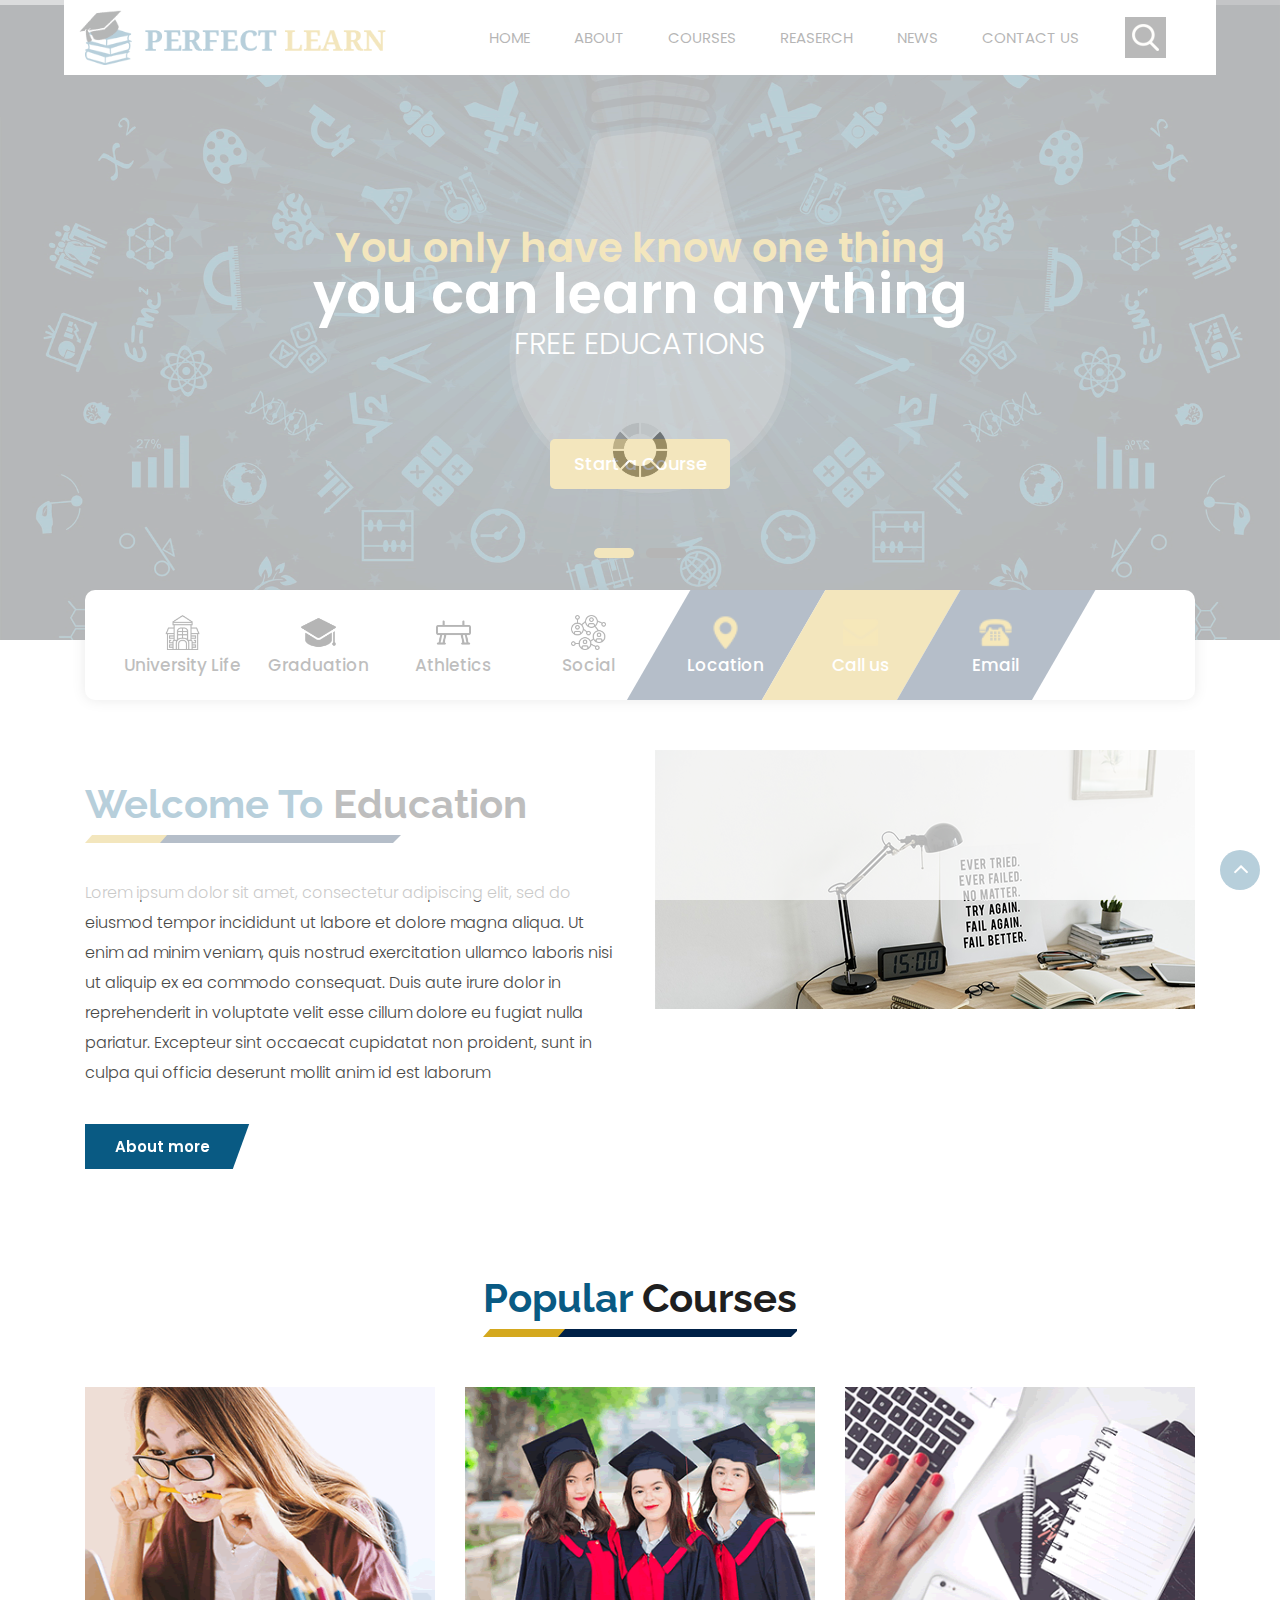
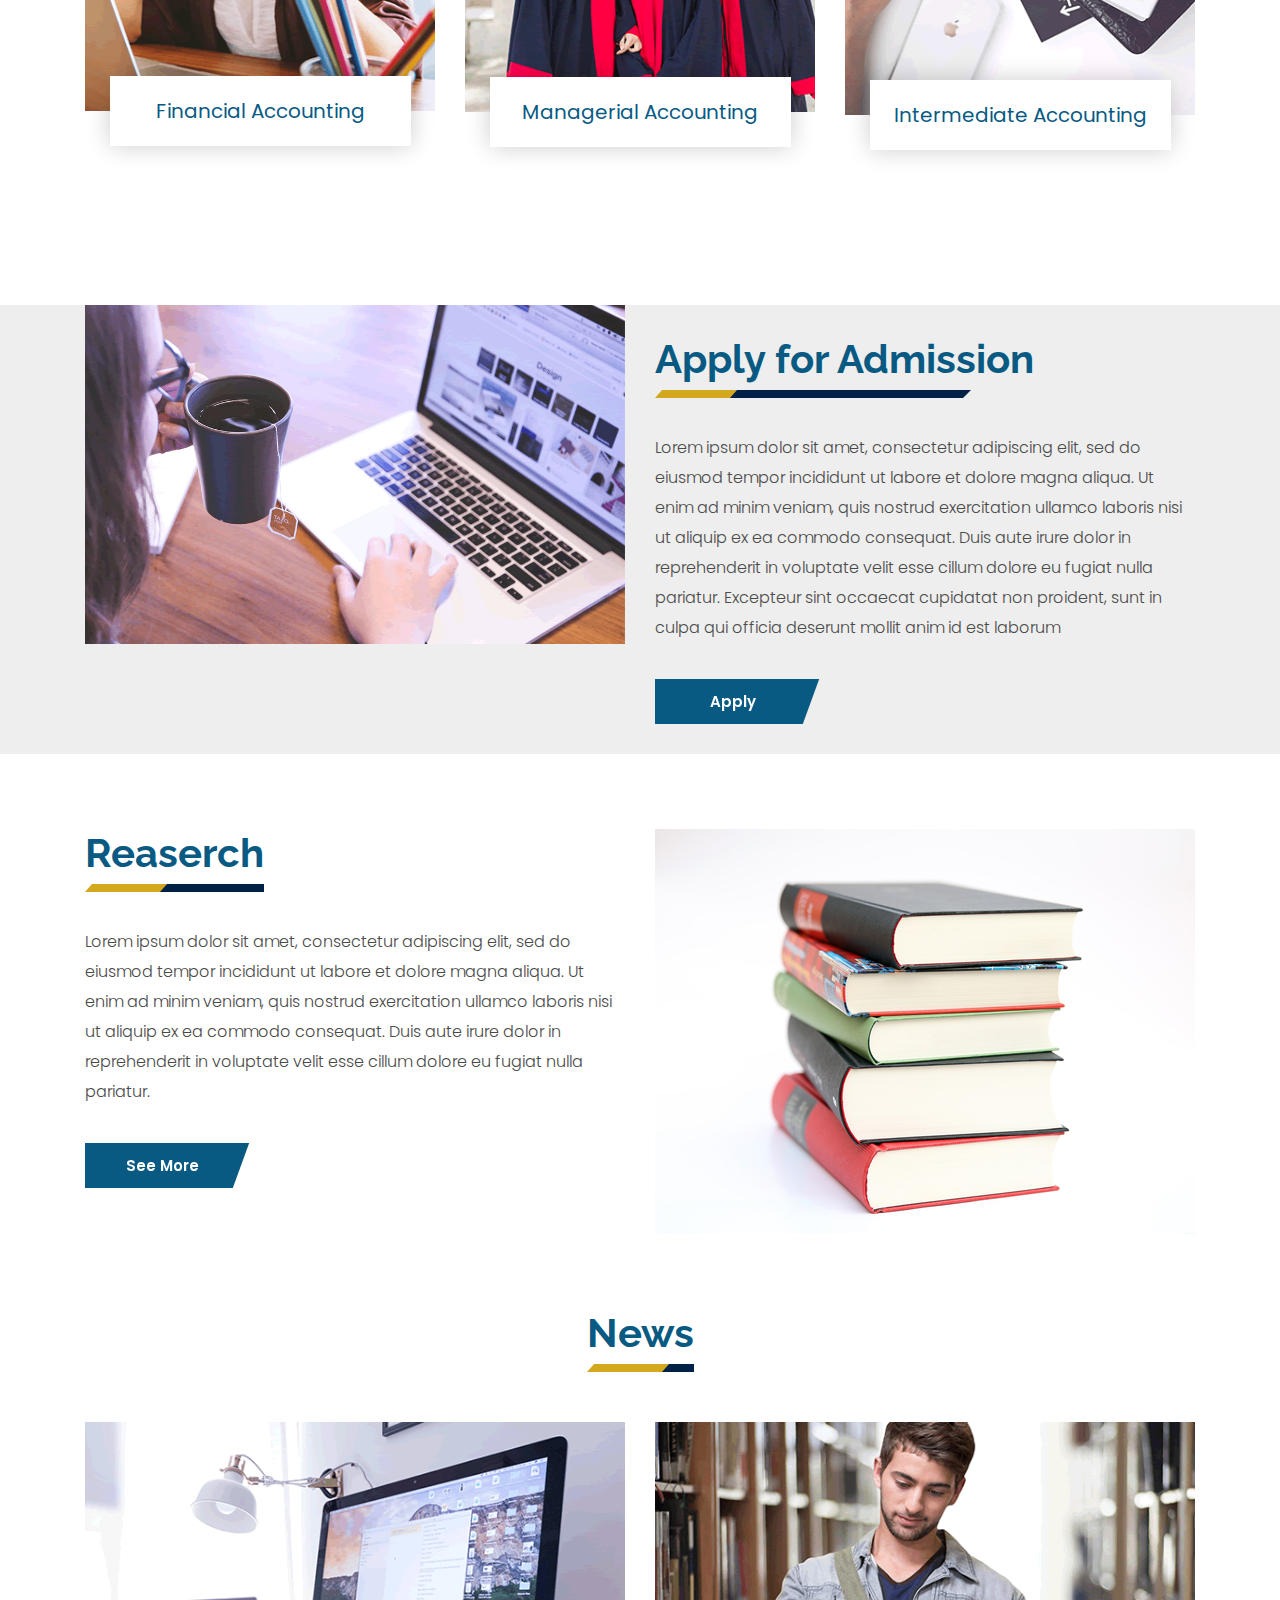
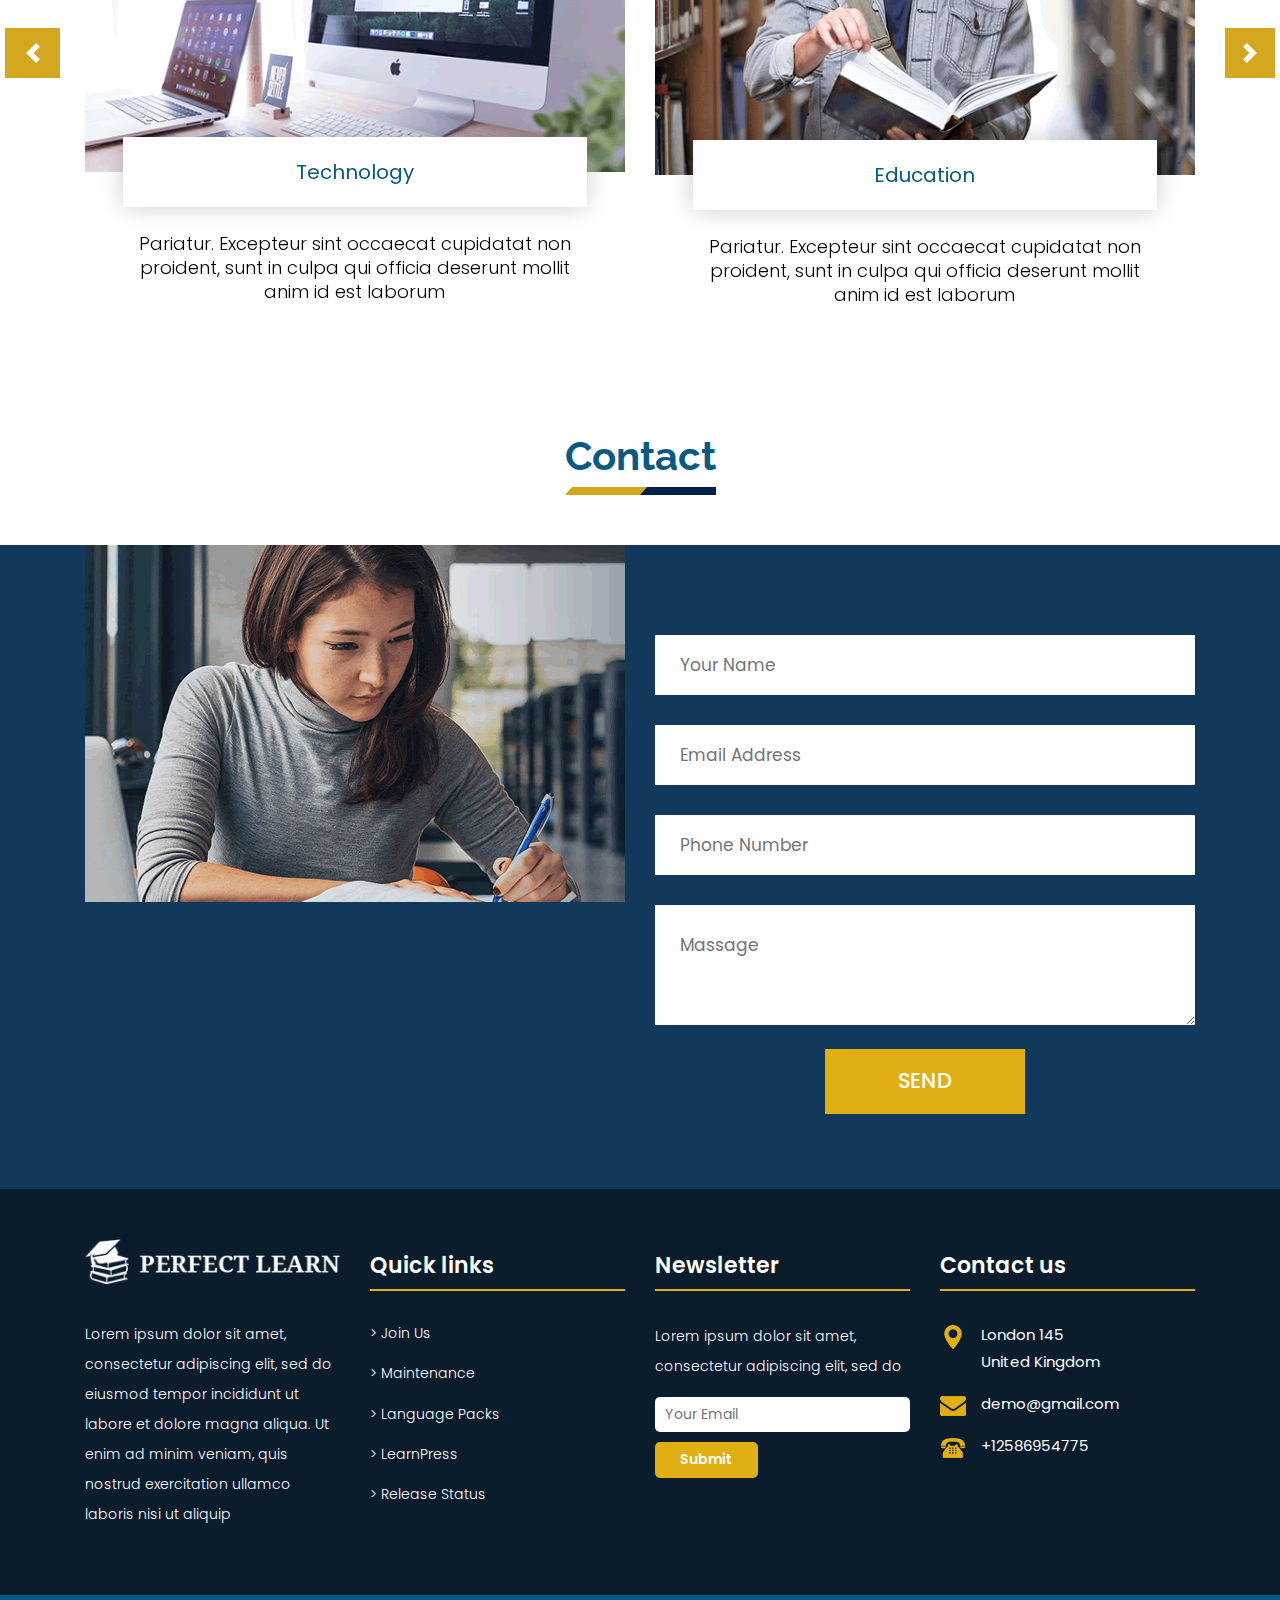
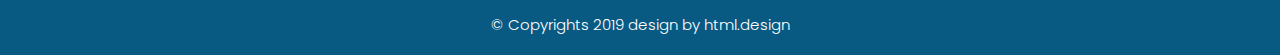
<file: design/perfect-learn/index.html>
<!DOCTYPE html>
<html lang="en">
<!-- Basic -->

<head>
    <meta charset="utf-8">
    <meta http-equiv="X-UA-Compatible" content="IE=edge">

    <!-- Mobile Metas -->
    <meta name="viewport" content="width=device-width, minimum-scale=1.0, maximum-scale=1.0, user-scalable=no">

    <!-- Site Metas -->
    <title>Perfect - Responsive HTML5 Template</title>
    <meta name="keywords" content="">
    <meta name="description" content="">
    <meta name="author" content="">

    <!-- Site Icons -->
    <link rel="shortcut icon" href="#" type="image/x-icon" />
    <link rel="apple-touch-icon" href="#" />

    <!-- Bootstrap CSS -->
    <link rel="stylesheet" href="css/bootstrap.min.css" />
    <!-- Pogo Slider CSS -->
    <link rel="stylesheet" href="css/pogo-slider.min.css" />
    <!-- Site CSS -->
    <link rel="stylesheet" href="css/style.css" />
    <!-- Responsive CSS -->
    <link rel="stylesheet" href="css/responsive.css" />
    <!-- Custom CSS -->
    <link rel="stylesheet" href="css/custom.css" />

    <!--[if lt IE 9]>
      <script src="https://oss.maxcdn.com/libs/html5shiv/3.7.0/html5shiv.js"></script>
      <script src="https://oss.maxcdn.com/libs/respond.js/1.4.2/respond.min.js"></script>
    <![endif]-->

</head>

<body id="home" data-spy="scroll" data-target="#navbar-wd" data-offset="98">

    <!-- LOADER -->
    <div id="preloader">
        <div class="loader">
            <img src="images/loader.gif" alt="#" />
        </div>
    </div>
    <!-- end loader -->
    <!-- END LOADER -->

    <!-- Start header -->
    <header class="top-header">
        <nav class="navbar header-nav navbar-expand-lg">
            <div class="container-fluid">
                <a class="navbar-brand" href="index.html"><img src="images/logo.png" alt="image"></a>
                <button class="navbar-toggler" type="button" data-toggle="collapse" data-target="#navbar-wd" aria-controls="navbar-wd" aria-expanded="false" aria-label="Toggle navigation">
                    <span></span>
                    <span></span>
                    <span></span>
                </button>
                <div class="collapse navbar-collapse justify-content-end" id="navbar-wd">
                    <ul class="navbar-nav">
                        <li><a class="nav-link active" href="index.html">Home</a></li>
                        <li><a class="nav-link" href="about.html">About</a></li>
                        <li><a class="nav-link" href="courses.html">Courses</a></li>
                        <li><a class="nav-link" href="reaserch.html">Reaserch</a></li>
						<li><a class="nav-link" href="news.html">News</a></li>
						<li><a class="nav-link" href="contact.html">Contact us</a></li>
                    </ul>
                </div>
                <div class="search-box">
                    <input type="text" class="search-txt" placeholder="Search">
                    <a class="search-btn">
                        <img src="images/search_icon.png" alt="#" />
                    </a>
                </div>
            </div>
        </nav>
    </header>
    <!-- End header -->

    <!-- Start Banner -->
    <div class="ulockd-home-slider">
        <div class="container-fluid">
            <div class="row">
                <div class="pogoSlider" id="js-main-slider">
                    <div class="pogoSlider-slide" style="background-image:url(images/banner_img.png);">
                        <div class="container">
                            <div class="row">
                                <div class="col-md-12">
                                    <div class="slide_text">
                                        <h3><span span class="theme_color">You only have know one thing</span><br>you can learn anything</h3>
                                        <h4>Free Educations</h4>
                                        <br>
                                        <div class="full center">
										    <a class="contact_bt" href="courses.html">Start a Course</a>
										</div>
                                    </div>
                                </div>
                            </div>
                        </div>
                    </div>
                    <div class="pogoSlider-slide" style="background-image:url(images/banner_img.png);">
                        <div class="container">
                            <div class="row">
                                <div class="col-md-12">
                                    <div class="slide_text">
                                        <h3><span span class="theme_color">You only have know one thing</span><br>you can learn anything</h3>
                                        <h4>Free Educations</h4>
                                        <br>
                                        <div class="full center">
										    <a class="contact_bt" href="courses.html">Start a Course</a>
										</div>
                                    </div>
                                </div>
                            </div>
                        </div>
                    </div>
                </div>
                <!-- .pogoSlider -->
            </div>
        </div>
    </div>
    <!-- End Banner -->
    <!-- section -->
	<div class="section tabbar_menu">
	   <div class="container">
	      <div class="row">
		      <div class="col-md-12">
			     <div class="tab_menu">
				    <ul>
					   <li><a href="#"><span class="icon"><img src="images/i1.png" alt="#" /></span><span>University Life</span></a></li>
					   <li><a href="#"><span class="icon"><img src="images/i2.png" alt="#" /></span><span>Graduation</span></a></li>
					   <li><a href="#"><span class="icon"><img src="images/i3.png" alt="#" /></span><span>Athletics</span></a></li>
					   <li><a href="#"><span class="icon"><img src="images/i4.png" alt="#" /></span><span>Social</span></a></li>
					   <li><a href="#"><span class="icon"><img src="images/i5.png" alt="#" /></span><span>Location</span></a></li>
					   <li><a href="#"><span class="icon"><img src="images/i6.png" alt="#" /></span><span>Call us</span></a></li>
					   <li><a href="#"><span class="icon"><img src="images/i7.png" alt="#" /></span><span>Email</span></a></li>
					</ul>
				 </div>
			  </div>
		  </div>
	   </div>
	</div>
	<!-- end section -->
	<!-- section -->
    <div class="section margin-top_50">
        <div class="container">
            <div class="row">
                <div class="col-md-6 layout_padding_2">
                    <div class="full">
                        <div class="heading_main text_align_left">
						   <h2><span>Welcome To</span> Education</h2>
                        </div>
						<div class="full">
						  <p>Lorem ipsum dolor sit amet, consectetur adipiscing elit, sed do eiusmod tempor incididunt ut labore et dolore magna aliqua.
						  Ut enim ad minim veniam, quis nostrud exercitation ullamco laboris nisi ut aliquip ex ea commodo consequat. 
						  Duis aute irure dolor in reprehenderit in voluptate velit esse cillum dolore eu fugiat nulla pariatur. 
						  Excepteur sint occaecat cupidatat non proident, sunt in culpa qui officia deserunt mollit anim id est laborum</p>
						</div>
						<div class="full">
						   <a class="hvr-radial-out button-theme" href="#">About more</a>
						</div>
                    </div>
                </div>
				<div class="col-md-6">
                    <div class="full">
                        <img src="images/img2.png" alt="#" />
                    </div>
                </div>
            </div>
        </div>
    </div>
	<!-- end section -->
	<!-- section -->
    <div class="section layout_padding">
        <div class="container">
            <div class="row">
                <div class="col-md-12">
                    <div class="full">
                        <div class="heading_main text_align_center">
						   <h2><span>Popular </span>Courses</h2>
                        </div>
					  </div>
                </div>
				<div class="col-md-4">
                    <div class="full blog_img_popular">
                       <img class="img-responsive" src="images/p1.png" alt="#" /> 
					   <h4>Financial Accounting</h4>
                    </div>
                </div>
				<div class="col-md-4">
                    <div class="full blog_img_popular">
                        <img class="img-responsive" src="images/p2.png" alt="#" />
						<h4>Managerial Accounting</h4>
                    </div>
                </div>
				<div class="col-md-4">
                    <div class="full blog_img_popular">
                        <img class="img-responsive" src="images/p3.png" alt="#" />
						<h4>Intermediate Accounting</h4>
                    </div>
                </div>
            </div>
        </div>
    </div>
	<!-- end section -->
	<!-- section -->
    <div class="section margin-top_50 silver_bg">
        <div class="container">
            <div class="row">
			    <div class="col-md-6">
                    <div class="full float-right_img">
                        <img src="images/img6.png" alt="#" />
                    </div>
                </div>
                <div class="col-md-6 layout_padding_2">
                    <div class="full">
                        <div class="heading_main text_align_left">
						   <h2><span>Apply for Admission</h2>
                        </div>
						<div class="full">
						  <p>Lorem ipsum dolor sit amet, consectetur adipiscing elit, sed do eiusmod tempor incididunt ut labore et dolore magna aliqua.
						  Ut enim ad minim veniam, quis nostrud exercitation ullamco laboris nisi ut aliquip ex ea commodo consequat. Duis aute irure dolor 
						  in reprehenderit in voluptate velit esse cillum dolore eu fugiat nulla pariatur. Excepteur sint occaecat cupidatat non proident, 
						  sunt in culpa qui officia deserunt mollit anim id est laborum</p>
						</div>
						<div class="full">
						   <a class="hvr-radial-out button-theme" href="#">Apply</a>
						</div>
                    </div>
                </div>
			</div>
        </div>
    </div>
	<!-- end section -->
	<!-- section -->
    <div class="section layout_padding padding_bottom-0">
        <div class="container">
            <div class="row">
                <div class="col-md-6">
                    <div class="full">
                        <div class="heading_main text_align_left">
						   <h2><span>Reaserch</span></h2>
                        </div>
						<div class="full">
						  <p>Lorem ipsum dolor sit amet, consectetur adipiscing elit, sed do eiusmod tempor incididunt ut labore et dolore magna aliqua. 
						  Ut enim ad minim veniam, quis nostrud exercitation ullamco laboris nisi ut aliquip ex ea commodo consequat. Duis aute irure dolor in 
						  reprehenderit in voluptate velit esse cillum dolore eu fugiat nulla pariatur.</p>
						</div>
						<div class="full">
						   <a class="hvr-radial-out button-theme" href="#">See More</a>
						</div>
                    </div>
                </div>
				<div class="col-md-6">
                    <div class="full">
                        <img class="img-responsive" src="images/img7.png" alt="#" />
                    </div>
                </div>
            </div>
        </div>
    </div>
	<!-- end section -->
	<!-- section -->
    <div class="section layout_padding padding_bottom-0">
        <div class="container">
            <div class="row">
                <div class="col-md-12">
                    <div class="full">
                        <div class="heading_main text_align_center">
						   <h2><span>News</span></h2>
                        </div>
					  </div>
                </div>
			  </div>
               <div class="row">
                <div class="col-lg-12">
                    <div id="demo" class="carousel slide" data-ride="carousel">

                        <!-- The slideshow -->
                        <div class="carousel-inner">
                            <div class="carousel-item active">
                                <div class="row">
                                    <div class="col-lg-6 col-md-6 col-sm-12">
									   <div class="full blog_img_popular">
                                          <img class="img-responsive" src="images/img9.png" alt="#" />
										  <h4>Technology</h4>
										  <p>Pariatur. Excepteur sint occaecat cupidatat non proident, sunt in culpa qui officia deserunt mollit anim id est laborum</p>
										</div>
                                    </div>
                                    <div class="col-lg-6 col-md-6 col-sm-12">
                                        <div class="full blog_img_popular">
                                          <img class="img-responsive" src="images/img8.png" alt="#" />
										  <h4>Education</h4>
										  <p>Pariatur. Excepteur sint occaecat cupidatat non proident, sunt in culpa qui officia deserunt mollit anim id est laborum</p>
										</div>
                                    </div>
                                </div>
                            </div>
                            <div class="carousel-item">
                                <div class="row">
                                    <div class="col-lg-6 col-md-6 col-sm-12">
									   <div class="full blog_img_popular">
                                          <img class="img-responsive" src="images/img9.png" alt="#" />
										  <h4>Technology</h4>
										  <p>Pariatur. Excepteur sint occaecat cupidatat non proident, sunt in culpa qui officia deserunt mollit anim id est laborum</p>
										</div>
                                    </div>
                                    <div class="col-lg-6 col-md-6 col-sm-12">
                                        <div class="full blog_img_popular">
                                          <img class="img-responsive" src="images/img8.png" alt="#" />
										  <h4>Education</h4>
										  <p>Pariatur. Excepteur sint occaecat cupidatat non proident, sunt in culpa qui officia deserunt mollit anim id est laborum</p>
										</div>
                                    </div>
                                </div>
                            </div>
                        </div>

                        <!-- Left and right controls -->
                        <a class="carousel-control-prev" href="#demo" data-slide="prev">
                            <span class="carousel-control-prev-icon"></span>
                        </a>
                        <a class="carousel-control-next" href="#demo" data-slide="next">
                            <span class="carousel-control-next-icon"></span>
                        </a>

                    </div>
                </div>

            </div>			  
           </div>
        </div>
	<!-- end section -->
	<!-- section -->
    <div class="section layout_padding padding_bottom-0">
        <div class="container">
            <div class="row">
                <div class="col-md-12">
                    <div class="full">
                        <div class="heading_main text_align_center">
						   <h2><span>Contact</span></h2>
                        </div>
					  </div>
                </div>
			  </div>
           </div>
        </div>
	<!-- end section -->
	<!-- section -->
    <div class="section contact_section" style="background:#12385b;">
        <div class="container">
               <div class="row">
                 <div class="col-lg-6 col-md-6 col-sm-12">
				    <div class="full float-right_img">
                        <img src="images/img10.png" alt="#">
                    </div>
                 </div>
				 <div class="layout_padding col-lg-6 col-md-6 col-sm-12">
				    <div class="contact_form">
					    <form action="contact.html">
						   <fieldset>
						       <div class="full field">
							      <input type="text" placeholder="Your Name" name="your name" />
							   </div>
							   <div class="full field">
							      <input type="email" placeholder="Email Address" name="Email" />
							   </div>
							   <div class="full field">
							      <input type="phn" placeholder="Phone Number" name="Phone number" />
							   </div>
							   <div class="full field">
							      <textarea placeholder="Massage"></textarea>
							   </div>
							   <div class="full field">
							      <div class="center"><button>Send</button></div>
							   </div>
						   </fieldset>
						</form>
					</div>
                 </div>
               </div>			  
           </div>
        </div>
	<!-- end section -->
    <!-- Start Footer -->
    <footer class="footer-box">
        <div class="container">
		
		   <div class="row">
		   
		      <div class="col-xs-12 col-sm-6 col-md-6 col-lg-3">
			     <div class="footer_blog">
				    <div class="full margin-bottom_30">
					   <img src="images/footer_logo.png" alt="#" />
					 </div>
					 <div class="full white_fonts">
					    <p>Lorem ipsum dolor sit amet, consectetur adipiscing elit, sed do eiusmod tempor incididunt ut labore et dolore magna aliqua. 
						Ut enim ad minim veniam, quis nostrud exercitation ullamco laboris nisi ut aliquip </p>
					 </div>
				 </div>
			  </div>
			  
			  <div class="col-xs-12 col-sm-6 col-md-6 col-lg-3">
			       <div class="footer_blog footer_menu white_fonts">
						    <h3>Quick links</h3>
						    <ul> 
							  <li><a href="#">> Join Us</a></li>
							  <li><a href="#">> Maintenance</a></li>
							  <li><a href="#">> Language Packs</a></li>
							  <li><a href="#">> LearnPress</a></li>
							  <li><a href="#">> Release Status</a></li>
							</ul>
						 </div>
				 </div>
				 
				 <div class="col-xs-12 col-sm-6 col-md-6 col-lg-3">
				 <div class="footer_blog full white_fonts">
						     <h3>Newsletter</h3>
							 <p>Lorem ipsum dolor sit amet, consectetur adipiscing elit, sed do</p>
							 <div class="newsletter_form">
							    <form action="index.html">
								   <input type="email" placeholder="Your Email" name="#" required />
								   <button>Submit</button>
								</form>
							 </div>
						 </div>
					</div>	 
			  
			  <div class="col-xs-12 col-sm-6 col-md-6 col-lg-3">
				 <div class="footer_blog full white_fonts">
						     <h3>Contact us</h3>
							 <ul class="full">
							   <li><img src="images/i5.png"><span>London 145<br>United Kingdom</span></li>
							   <li><img src="images/i6.png"><span>demo@gmail.com</span></li>
							   <li><img src="images/i7.png"><span>+12586954775</span></li>
							 </ul>
						 </div>
					</div>	 
			  
		   </div>
		
        </div>
    </footer>
    <!-- End Footer -->

    <div class="footer_bottom">
        <div class="container">
            <div class="row">
                <div class="col-12">
                    <p class="crp">© Copyrights 2019 design by html.design</p>
                </div>
            </div>
        </div>
    </div>

    <a href="#" id="scroll-to-top" class="hvr-radial-out"><i class="fa fa-angle-up"></i></a>

    <!-- ALL JS FILES -->
    <script src="js/jquery.min.js"></script>
	<script src="js/popper.min.js"></script>
    <script src="js/bootstrap.min.js"></script>
    <!-- ALL PLUGINS -->
    <script src="js/jquery.magnific-popup.min.js"></script>
    <script src="js/jquery.pogo-slider.min.js"></script>
    <script src="js/slider-index.js"></script>
    <script src="js/smoothscroll.js"></script>
    <script src="js/form-validator.min.js"></script>
    <script src="js/contact-form-script.js"></script>
    <script src="js/isotope.min.js"></script>
    <script src="js/images-loded.min.js"></script>
    <script src="js/custom.js"></script>
	<script>
	/* counter js */

(function ($) {
	$.fn.countTo = function (options) {
		options = options || {};
		
		return $(this).each(function () {
			// set options for current element
			var settings = $.extend({}, $.fn.countTo.defaults, {
				from:            $(this).data('from'),
				to:              $(this).data('to'),
				speed:           $(this).data('speed'),
				refreshInterval: $(this).data('refresh-interval'),
				decimals:        $(this).data('decimals')
			}, options);
			
			// how many times to update the value, and how much to increment the value on each update
			var loops = Math.ceil(settings.speed / settings.refreshInterval),
				increment = (settings.to - settings.from) / loops;
			
			// references & variables that will change with each update
			var self = this,
				$self = $(this),
				loopCount = 0,
				value = settings.from,
				data = $self.data('countTo') || {};
			
			$self.data('countTo', data);
			
			// if an existing interval can be found, clear it first
			if (data.interval) {
				clearInterval(data.interval);
			}
			data.interval = setInterval(updateTimer, settings.refreshInterval);
			
			// initialize the element with the starting value
			render(value);
			
			function updateTimer() {
				value += increment;
				loopCount++;
				
				render(value);
				
				if (typeof(settings.onUpdate) == 'function') {
					settings.onUpdate.call(self, value);
				}
				
				if (loopCount >= loops) {
					// remove the interval
					$self.removeData('countTo');
					clearInterval(data.interval);
					value = settings.to;
					
					if (typeof(settings.onComplete) == 'function') {
						settings.onComplete.call(self, value);
					}
				}
			}
			
			function render(value) {
				var formattedValue = settings.formatter.call(self, value, settings);
				$self.html(formattedValue);
			}
		});
	};
	
	$.fn.countTo.defaults = {
		from: 0,               // the number the element should start at
		to: 0,                 // the number the element should end at
		speed: 1000,           // how long it should take to count between the target numbers
		refreshInterval: 100,  // how often the element should be updated
		decimals: 0,           // the number of decimal places to show
		formatter: formatter,  // handler for formatting the value before rendering
		onUpdate: null,        // callback method for every time the element is updated
		onComplete: null       // callback method for when the element finishes updating
	};
	
	function formatter(value, settings) {
		return value.toFixed(settings.decimals);
	}
}(jQuery));

jQuery(function ($) {
  // custom formatting example
  $('.count-number').data('countToOptions', {
	formatter: function (value, options) {
	  return value.toFixed(options.decimals).replace(/\B(?=(?:\d{3})+(?!\d))/g, ',');
	}
  });
  
  // start all the timers
  $('.timer').each(count);  
  
  function count(options) {
	var $this = $(this);
	options = $.extend({}, options || {}, $this.data('countToOptions') || {});
	$this.countTo(options);
  }
});
	</script>
</body>

</html>
</file>
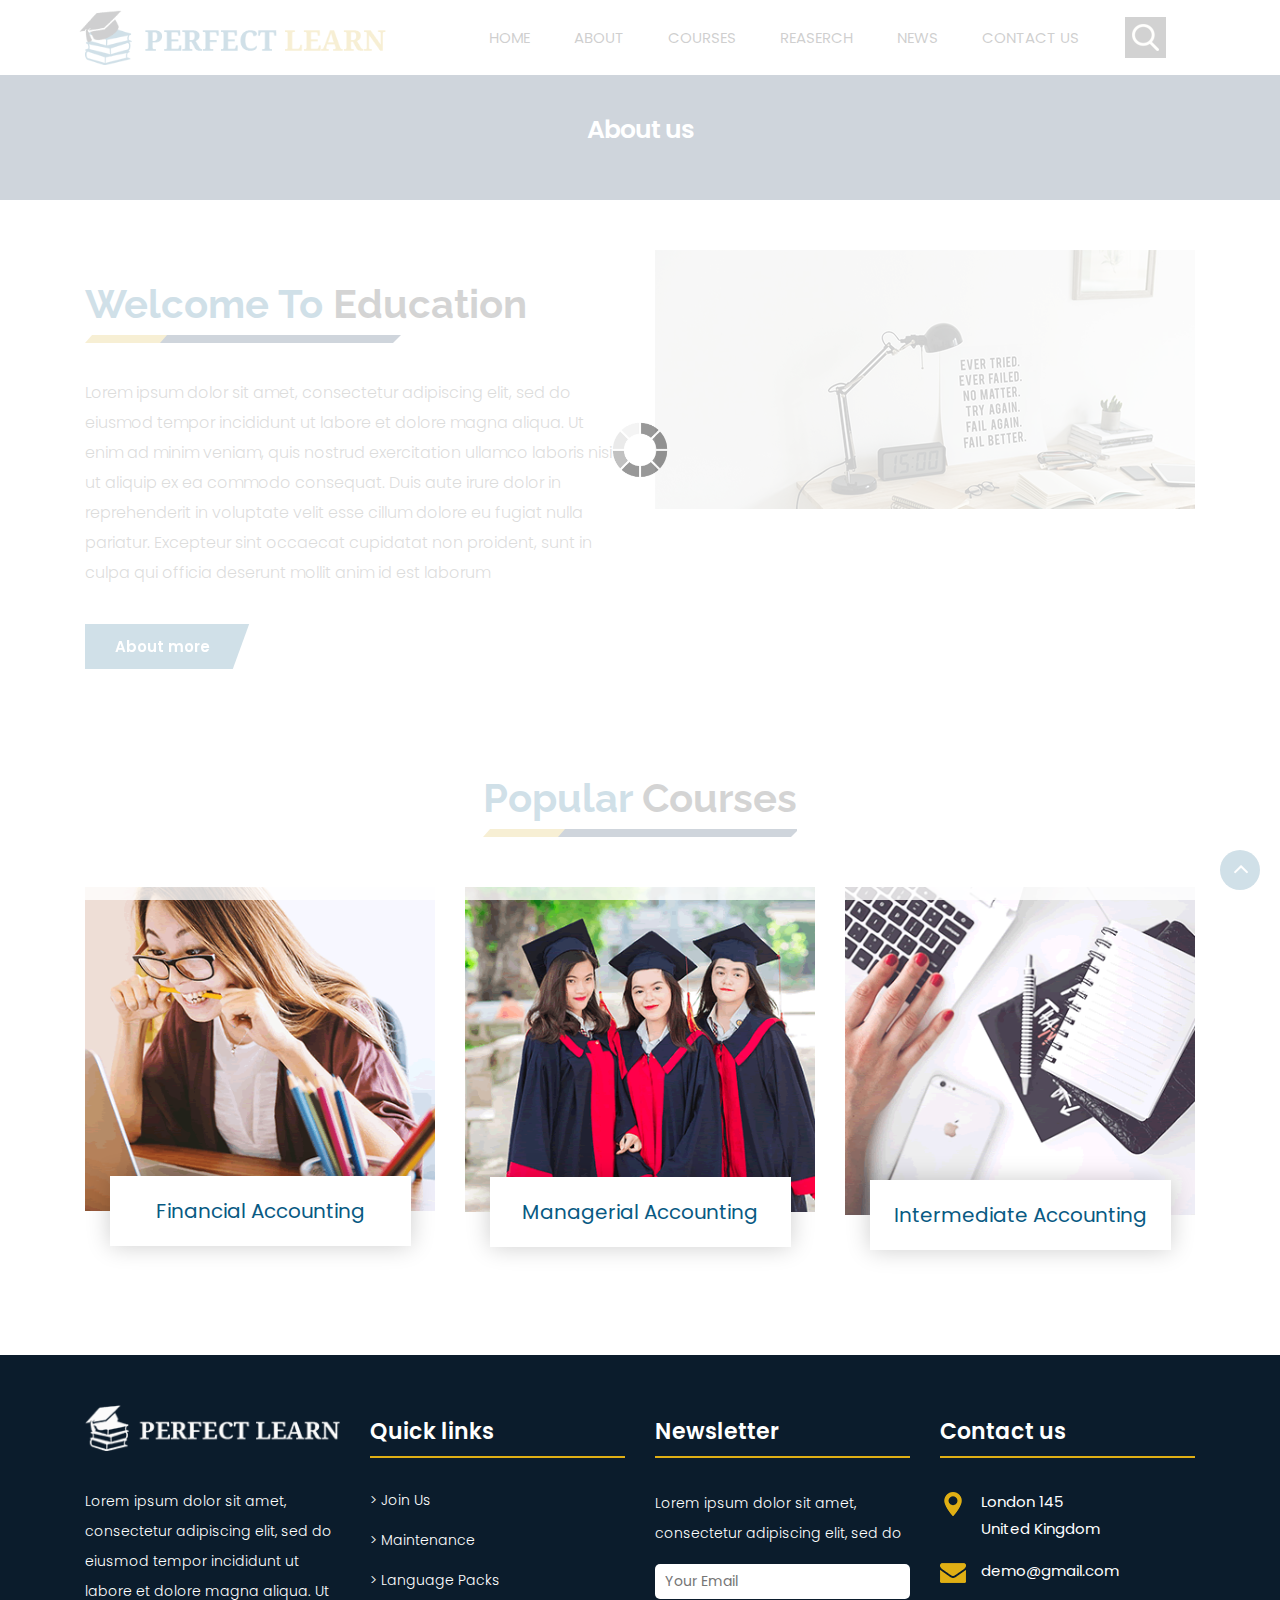
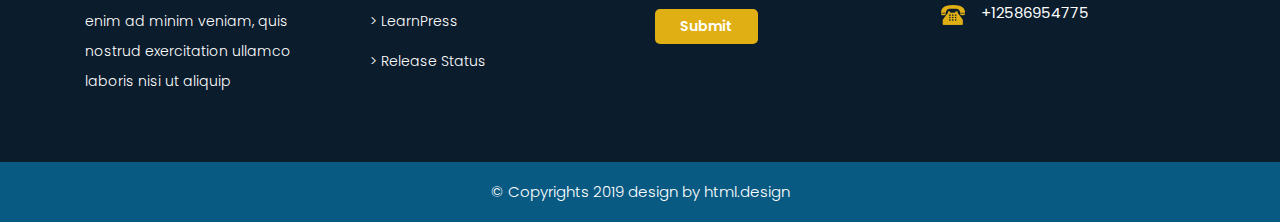
<file: design/perfect-learn/about.html>
<!DOCTYPE html>
<html lang="en">
<!-- Basic -->

<head>
    <meta charset="utf-8">
    <meta http-equiv="X-UA-Compatible" content="IE=edge">

    <!-- Mobile Metas -->
    <meta name="viewport" content="width=device-width, minimum-scale=1.0, maximum-scale=1.0, user-scalable=no">

    <!-- Site Metas -->
    <title>Perfect - Responsive HTML5 Template</title>
    <meta name="keywords" content="">
    <meta name="description" content="">
    <meta name="author" content="">

    <!-- Site Icons -->
    <link rel="shortcut icon" href="#" type="image/x-icon" />
    <link rel="apple-touch-icon" href="#" />

    <!-- Bootstrap CSS -->
    <link rel="stylesheet" href="css/bootstrap.min.css" />
    <!-- Pogo Slider CSS -->
    <link rel="stylesheet" href="css/pogo-slider.min.css" />
    <!-- Site CSS -->
    <link rel="stylesheet" href="css/style.css" />
    <!-- Responsive CSS -->
    <link rel="stylesheet" href="css/responsive.css" />
    <!-- Custom CSS -->
    <link rel="stylesheet" href="css/custom.css" />

    <!--[if lt IE 9]>
      <script src="https://oss.maxcdn.com/libs/html5shiv/3.7.0/html5shiv.js"></script>
      <script src="https://oss.maxcdn.com/libs/respond.js/1.4.2/respond.min.js"></script>
    <![endif]-->

</head>

<body id="inner_page" data-spy="scroll" data-target="#navbar-wd" data-offset="98">

    <!-- LOADER -->
    <div id="preloader">
        <div class="loader">
            <img src="images/loader.gif" alt="#" />
        </div>
    </div>
    <!-- end loader -->
    <!-- END LOADER -->

    <!-- Start header -->
    <header class="top-header">
        <nav class="navbar header-nav navbar-expand-lg">
            <div class="container-fluid">
                <a class="navbar-brand" href="index.html"><img src="images/logo.png" alt="image"></a>
                <button class="navbar-toggler" type="button" data-toggle="collapse" data-target="#navbar-wd" aria-controls="navbar-wd" aria-expanded="false" aria-label="Toggle navigation">
                    <span></span>
                    <span></span>
                    <span></span>
                </button>
                <div class="collapse navbar-collapse justify-content-end" id="navbar-wd">
                    <ul class="navbar-nav">
                        <li><a class="nav-link active" href="index.html">Home</a></li>
                        <li><a class="nav-link" href="about.html">About</a></li>
                        <li><a class="nav-link" href="courses.html">Courses</a></li>
                        <li><a class="nav-link" href="reaserch.html">Reaserch</a></li>
						<li><a class="nav-link" href="news.html">News</a></li>
						<li><a class="nav-link" href="contact.html">Contact us</a></li>
                    </ul>
                </div>
                <div class="search-box">
                    <input type="text" class="search-txt" placeholder="Search">
                    <a class="search-btn">
                        <img src="images/search_icon.png" alt="#" />
                    </a>
                </div>
            </div>
        </nav>
    </header>
    <!-- End header -->

	<!-- section -->
	
	<section class="inner_banner">
	  <div class="container">
	      <div class="row">
		      <div class="col-12">
			     <div class="full">
				     <h3>About us</h3>
				 </div>
			  </div>
		  </div>
	  </div>
	</section>
	
	<!-- end section -->
   
	<!-- section -->
    <div class="section margin-top_50">
        <div class="container">
            <div class="row">
                <div class="col-md-6 layout_padding_2">
                    <div class="full">
                        <div class="heading_main text_align_left">
						   <h2><span>Welcome To</span> Education</h2>
                        </div>
						<div class="full">
						  <p>Lorem ipsum dolor sit amet, consectetur adipiscing elit, sed do eiusmod tempor incididunt ut labore et dolore magna aliqua.
						  Ut enim ad minim veniam, quis nostrud exercitation ullamco laboris nisi ut aliquip ex ea commodo consequat. 
						  Duis aute irure dolor in reprehenderit in voluptate velit esse cillum dolore eu fugiat nulla pariatur. 
						  Excepteur sint occaecat cupidatat non proident, sunt in culpa qui officia deserunt mollit anim id est laborum</p>
						</div>
						<div class="full">
						   <a class="hvr-radial-out button-theme" href="#">About more</a>
						</div>
                    </div>
                </div>
				<div class="col-md-6">
                    <div class="full">
                        <img src="images/img2.png" alt="#" />
                    </div>
                </div>
            </div>
        </div>
    </div>
	<!-- end section -->
	<!-- section -->
    <div class="section layout_padding">
        <div class="container">
            <div class="row">
                <div class="col-md-12">
                    <div class="full">
                        <div class="heading_main text_align_center">
						   <h2><span>Popular </span>Courses</h2>
                        </div>
					  </div>
                </div>
				<div class="col-md-4">
                    <div class="full blog_img_popular">
                       <img class="img-responsive" src="images/p1.png" alt="#" /> 
					   <h4>Financial Accounting</h4>
                    </div>
                </div>
				<div class="col-md-4">
                    <div class="full blog_img_popular">
                        <img class="img-responsive" src="images/p2.png" alt="#" />
						<h4>Managerial Accounting</h4>
                    </div>
                </div>
				<div class="col-md-4">
                    <div class="full blog_img_popular">
                        <img class="img-responsive" src="images/p3.png" alt="#" />
						<h4>Intermediate Accounting</h4>
                    </div>
                </div>
            </div>
        </div>
    </div>
	<!-- end section -->
    <!-- Start Footer -->
    <footer class="footer-box">
        <div class="container">
		
		   <div class="row">
		   
		      <div class="col-xs-12 col-sm-6 col-md-6 col-lg-3">
			     <div class="footer_blog">
				    <div class="full margin-bottom_30">
					   <img src="images/footer_logo.png" alt="#" />
					 </div>
					 <div class="full white_fonts">
					    <p>Lorem ipsum dolor sit amet, consectetur adipiscing elit, sed do eiusmod tempor incididunt ut labore et dolore magna aliqua. 
						Ut enim ad minim veniam, quis nostrud exercitation ullamco laboris nisi ut aliquip </p>
					 </div>
				 </div>
			  </div>
			  
			  <div class="col-xs-12 col-sm-6 col-md-6 col-lg-3">
			       <div class="footer_blog footer_menu white_fonts">
						    <h3>Quick links</h3>
						    <ul> 
							  <li><a href="#">> Join Us</a></li>
							  <li><a href="#">> Maintenance</a></li>
							  <li><a href="#">> Language Packs</a></li>
							  <li><a href="#">> LearnPress</a></li>
							  <li><a href="#">> Release Status</a></li>
							</ul>
						 </div>
				 </div>
				 
				 <div class="col-xs-12 col-sm-6 col-md-6 col-lg-3">
				 <div class="footer_blog full white_fonts">
						     <h3>Newsletter</h3>
							 <p>Lorem ipsum dolor sit amet, consectetur adipiscing elit, sed do</p>
							 <div class="newsletter_form">
							    <form action="index.html">
								   <input type="email" placeholder="Your Email" name="#" required />
								   <button>Submit</button>
								</form>
							 </div>
						 </div>
					</div>	 
			  
			  <div class="col-xs-12 col-sm-6 col-md-6 col-lg-3">
				 <div class="footer_blog full white_fonts">
						     <h3>Contact us</h3>
							 <ul class="full">
							   <li><img src="images/i5.png"><span>London 145<br>United Kingdom</span></li>
							   <li><img src="images/i6.png"><span>demo@gmail.com</span></li>
							   <li><img src="images/i7.png"><span>+12586954775</span></li>
							 </ul>
						 </div>
					</div>	 
			  
		   </div>
		
        </div>
    </footer>
    <!-- End Footer -->

    <div class="footer_bottom">
        <div class="container">
            <div class="row">
                <div class="col-12">
                    <p class="crp">© Copyrights 2019 design by html.design</p>
                </div>
            </div>
        </div>
    </div>

    <a href="#" id="scroll-to-top" class="hvr-radial-out"><i class="fa fa-angle-up"></i></a>

    <!-- ALL JS FILES -->
    <script src="js/jquery.min.js"></script>
	<script src="js/popper.min.js"></script>
    <script src="js/bootstrap.min.js"></script>
    <!-- ALL PLUGINS -->
    <script src="js/jquery.magnific-popup.min.js"></script>
    <script src="js/jquery.pogo-slider.min.js"></script>
    <script src="js/slider-index.js"></script>
    <script src="js/smoothscroll.js"></script>
    <script src="js/form-validator.min.js"></script>
    <script src="js/contact-form-script.js"></script>
    <script src="js/isotope.min.js"></script>
    <script src="js/images-loded.min.js"></script>
    <script src="js/custom.js"></script>
	<script>
	/* counter js */

(function ($) {
	$.fn.countTo = function (options) {
		options = options || {};
		
		return $(this).each(function () {
			// set options for current element
			var settings = $.extend({}, $.fn.countTo.defaults, {
				from:            $(this).data('from'),
				to:              $(this).data('to'),
				speed:           $(this).data('speed'),
				refreshInterval: $(this).data('refresh-interval'),
				decimals:        $(this).data('decimals')
			}, options);
			
			// how many times to update the value, and how much to increment the value on each update
			var loops = Math.ceil(settings.speed / settings.refreshInterval),
				increment = (settings.to - settings.from) / loops;
			
			// references & variables that will change with each update
			var self = this,
				$self = $(this),
				loopCount = 0,
				value = settings.from,
				data = $self.data('countTo') || {};
			
			$self.data('countTo', data);
			
			// if an existing interval can be found, clear it first
			if (data.interval) {
				clearInterval(data.interval);
			}
			data.interval = setInterval(updateTimer, settings.refreshInterval);
			
			// initialize the element with the starting value
			render(value);
			
			function updateTimer() {
				value += increment;
				loopCount++;
				
				render(value);
				
				if (typeof(settings.onUpdate) == 'function') {
					settings.onUpdate.call(self, value);
				}
				
				if (loopCount >= loops) {
					// remove the interval
					$self.removeData('countTo');
					clearInterval(data.interval);
					value = settings.to;
					
					if (typeof(settings.onComplete) == 'function') {
						settings.onComplete.call(self, value);
					}
				}
			}
			
			function render(value) {
				var formattedValue = settings.formatter.call(self, value, settings);
				$self.html(formattedValue);
			}
		});
	};
	
	$.fn.countTo.defaults = {
		from: 0,               // the number the element should start at
		to: 0,                 // the number the element should end at
		speed: 1000,           // how long it should take to count between the target numbers
		refreshInterval: 100,  // how often the element should be updated
		decimals: 0,           // the number of decimal places to show
		formatter: formatter,  // handler for formatting the value before rendering
		onUpdate: null,        // callback method for every time the element is updated
		onComplete: null       // callback method for when the element finishes updating
	};
	
	function formatter(value, settings) {
		return value.toFixed(settings.decimals);
	}
}(jQuery));

jQuery(function ($) {
  // custom formatting example
  $('.count-number').data('countToOptions', {
	formatter: function (value, options) {
	  return value.toFixed(options.decimals).replace(/\B(?=(?:\d{3})+(?!\d))/g, ',');
	}
  });
  
  // start all the timers
  $('.timer').each(count);  
  
  function count(options) {
	var $this = $(this);
	options = $.extend({}, options || {}, $this.data('countToOptions') || {});
	$this.countTo(options);
  }
});
	</script>
</body>

</html>
</file>
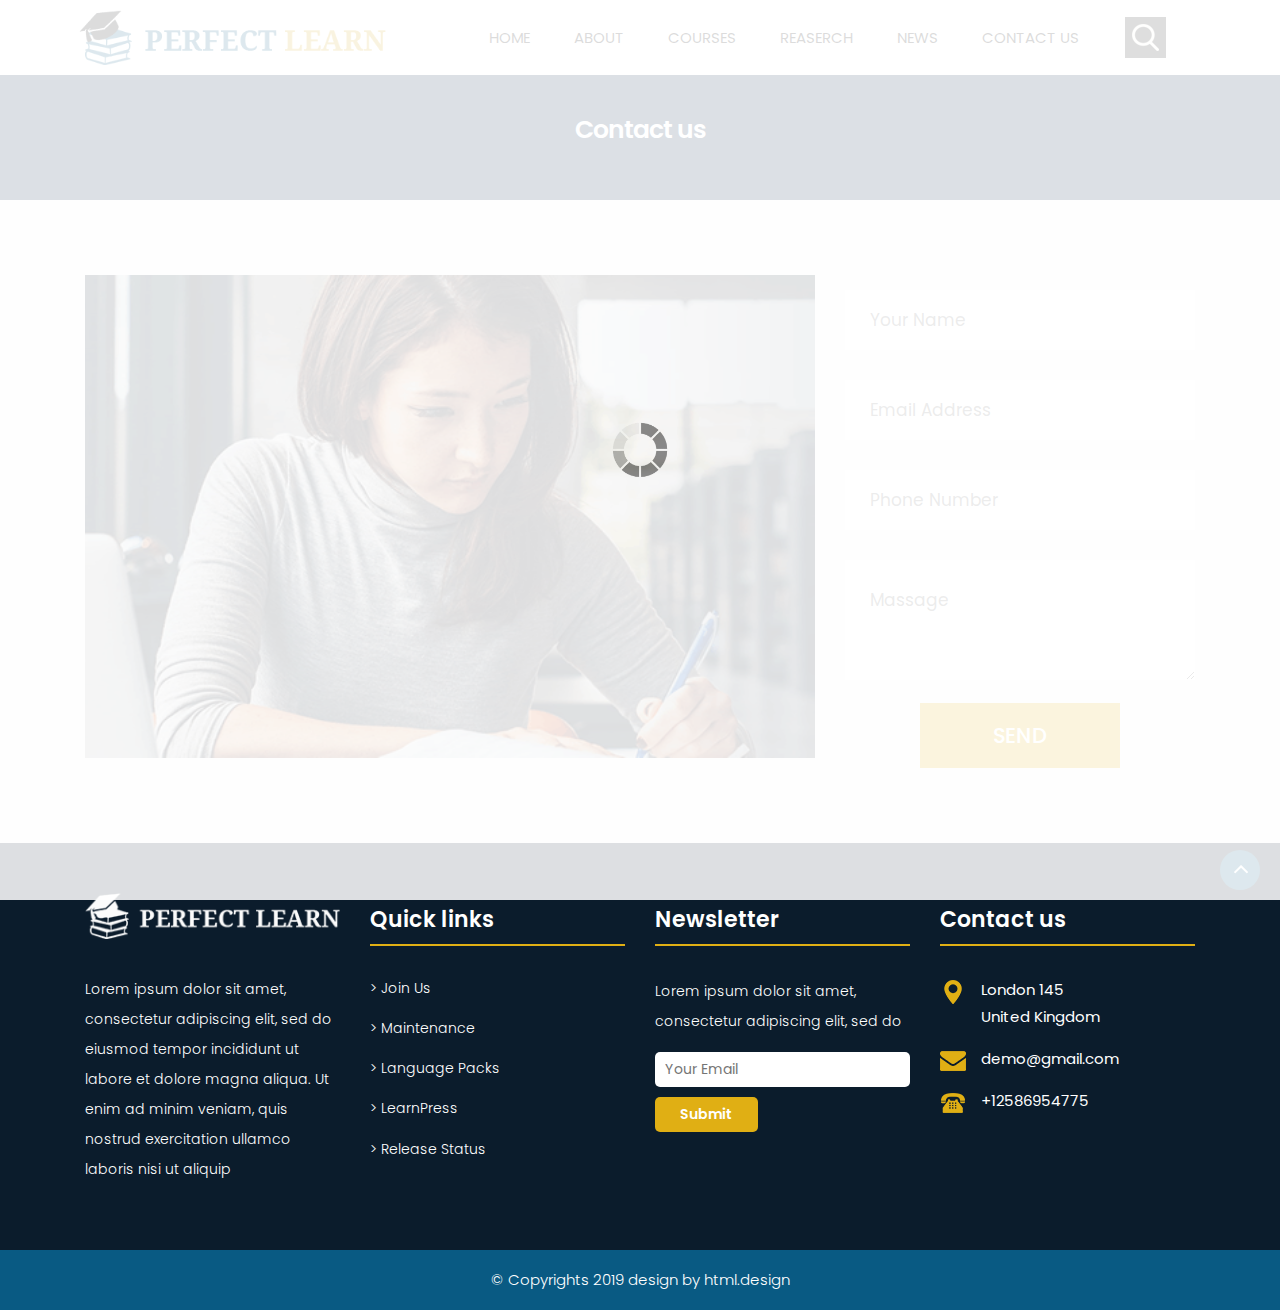
<file: design/perfect-learn/contact.html>
<!DOCTYPE html>
<html lang="en">
<!-- Basic -->

<head>
    <meta charset="utf-8">
    <meta http-equiv="X-UA-Compatible" content="IE=edge">

    <!-- Mobile Metas -->
    <meta name="viewport" content="width=device-width, minimum-scale=1.0, maximum-scale=1.0, user-scalable=no">

    <!-- Site Metas -->
    <title>Perfect - Responsive HTML5 Template</title>
    <meta name="keywords" content="">
    <meta name="description" content="">
    <meta name="author" content="">

    <!-- Site Icons -->
    <link rel="shortcut icon" href="#" type="image/x-icon" />
    <link rel="apple-touch-icon" href="#" />

    <!-- Bootstrap CSS -->
    <link rel="stylesheet" href="css/bootstrap.min.css" />
    <!-- Pogo Slider CSS -->
    <link rel="stylesheet" href="css/pogo-slider.min.css" />
    <!-- Site CSS -->
    <link rel="stylesheet" href="css/style.css" />
    <!-- Responsive CSS -->
    <link rel="stylesheet" href="css/responsive.css" />
    <!-- Custom CSS -->
    <link rel="stylesheet" href="css/custom.css" />

    <!--[if lt IE 9]>
      <script src="https://oss.maxcdn.com/libs/html5shiv/3.7.0/html5shiv.js"></script>
      <script src="https://oss.maxcdn.com/libs/respond.js/1.4.2/respond.min.js"></script>
    <![endif]-->

</head>

<body id="inner_page" data-spy="scroll" data-target="#navbar-wd" data-offset="98">

    <!-- LOADER -->
    <div id="preloader">
        <div class="loader">
            <img src="images/loader.gif" alt="#" />
        </div>
    </div>
    <!-- end loader -->
    <!-- END LOADER -->

    <!-- Start header -->
    <header class="top-header">
        <nav class="navbar header-nav navbar-expand-lg">
            <div class="container-fluid">
                <a class="navbar-brand" href="index.html"><img src="images/logo.png" alt="image"></a>
                <button class="navbar-toggler" type="button" data-toggle="collapse" data-target="#navbar-wd" aria-controls="navbar-wd" aria-expanded="false" aria-label="Toggle navigation">
                    <span></span>
                    <span></span>
                    <span></span>
                </button>
                <div class="collapse navbar-collapse justify-content-end" id="navbar-wd">
                    <ul class="navbar-nav">
                        <li><a class="nav-link active" href="index.html">Home</a></li>
                        <li><a class="nav-link" href="about.html">About</a></li>
                        <li><a class="nav-link" href="courses.html">Courses</a></li>
                        <li><a class="nav-link" href="reaserch.html">Reaserch</a></li>
						<li><a class="nav-link" href="news.html">News</a></li>
						<li><a class="nav-link" href="contact.html">Contact us</a></li>
                    </ul>
                </div>
                <div class="search-box">
                    <input type="text" class="search-txt" placeholder="Search">
                    <a class="search-btn">
                        <img src="images/search_icon.png" alt="#" />
                    </a>
                </div>
            </div>
        </nav>
    </header>
    <!-- End header -->

	<!-- section -->
	
	<section class="inner_banner">
	  <div class="container">
	      <div class="row">
		      <div class="col-12">
			     <div class="full">
				     <h3>Contact us</h3>
				 </div>
			  </div>
		  </div>
	  </div>
	</section>
	
	<!-- end section -->
   
	<!-- section -->
    <div class="section layout_padding contact_section" style="background:#f6f6f6;">
        <div class="container">
               <div class="row">
                 <div class="col-lg-8 col-md-8 col-sm-12">
				    <div class="full float-right_img">
                        <img src="images/img10.png" alt="#">
                    </div>
                 </div>
				 <div class="col-lg-4 col-md-4 col-sm-12">
				    <div class="contact_form">
					    <form action="contact.html">
						   <fieldset>
						       <div class="full field">
							      <input type="text" placeholder="Your Name" name="your name" />
							   </div>
							   <div class="full field">
							      <input type="email" placeholder="Email Address" name="Email" />
							   </div>
							   <div class="full field">
							      <input type="phn" placeholder="Phone Number" name="Phone number" />
							   </div>
							   <div class="full field">
							      <textarea placeholder="Massage"></textarea>
							   </div>
							   <div class="full field">
							      <div class="center"><button>Send</button></div>
							   </div>
						   </fieldset>
						</form>
					</div>
                 </div>
               </div>			  
           </div>
        </div>
	<!-- end section -->
    <!-- Start Footer -->
    <footer class="footer-box">
        <div class="container">
		
		   <div class="row">
		   
		      <div class="col-xs-12 col-sm-6 col-md-6 col-lg-3">
			     <div class="footer_blog">
				    <div class="full margin-bottom_30">
					   <img src="images/footer_logo.png" alt="#" />
					 </div>
					 <div class="full white_fonts">
					    <p>Lorem ipsum dolor sit amet, consectetur adipiscing elit, sed do eiusmod tempor incididunt ut labore et dolore magna aliqua. 
						Ut enim ad minim veniam, quis nostrud exercitation ullamco laboris nisi ut aliquip </p>
					 </div>
				 </div>
			  </div>
			  
			  <div class="col-xs-12 col-sm-6 col-md-6 col-lg-3">
			       <div class="footer_blog footer_menu white_fonts">
						    <h3>Quick links</h3>
						    <ul> 
							  <li><a href="#">> Join Us</a></li>
							  <li><a href="#">> Maintenance</a></li>
							  <li><a href="#">> Language Packs</a></li>
							  <li><a href="#">> LearnPress</a></li>
							  <li><a href="#">> Release Status</a></li>
							</ul>
						 </div>
				 </div>
				 
				 <div class="col-xs-12 col-sm-6 col-md-6 col-lg-3">
				 <div class="footer_blog full white_fonts">
						     <h3>Newsletter</h3>
							 <p>Lorem ipsum dolor sit amet, consectetur adipiscing elit, sed do</p>
							 <div class="newsletter_form">
							    <form action="index.html">
								   <input type="email" placeholder="Your Email" name="#" required />
								   <button>Submit</button>
								</form>
							 </div>
						 </div>
					</div>	 
			  
			  <div class="col-xs-12 col-sm-6 col-md-6 col-lg-3">
				 <div class="footer_blog full white_fonts">
						     <h3>Contact us</h3>
							 <ul class="full">
							   <li><img src="images/i5.png"><span>London 145<br>United Kingdom</span></li>
							   <li><img src="images/i6.png"><span>demo@gmail.com</span></li>
							   <li><img src="images/i7.png"><span>+12586954775</span></li>
							 </ul>
						 </div>
					</div>	 
			  
		   </div>
		
        </div>
    </footer>
    <!-- End Footer -->

    <div class="footer_bottom">
        <div class="container">
            <div class="row">
                <div class="col-12">
                    <p class="crp">© Copyrights 2019 design by html.design</p>
                </div>
            </div>
        </div>
    </div>

    <a href="#" id="scroll-to-top" class="hvr-radial-out"><i class="fa fa-angle-up"></i></a>

    <!-- ALL JS FILES -->
    <script src="js/jquery.min.js"></script>
	<script src="js/popper.min.js"></script>
    <script src="js/bootstrap.min.js"></script>
    <!-- ALL PLUGINS -->
    <script src="js/jquery.magnific-popup.min.js"></script>
    <script src="js/jquery.pogo-slider.min.js"></script>
    <script src="js/slider-index.js"></script>
    <script src="js/smoothscroll.js"></script>
    <script src="js/form-validator.min.js"></script>
    <script src="js/contact-form-script.js"></script>
    <script src="js/isotope.min.js"></script>
    <script src="js/images-loded.min.js"></script>
    <script src="js/custom.js"></script>
	<script>
	/* counter js */

(function ($) {
	$.fn.countTo = function (options) {
		options = options || {};
		
		return $(this).each(function () {
			// set options for current element
			var settings = $.extend({}, $.fn.countTo.defaults, {
				from:            $(this).data('from'),
				to:              $(this).data('to'),
				speed:           $(this).data('speed'),
				refreshInterval: $(this).data('refresh-interval'),
				decimals:        $(this).data('decimals')
			}, options);
			
			// how many times to update the value, and how much to increment the value on each update
			var loops = Math.ceil(settings.speed / settings.refreshInterval),
				increment = (settings.to - settings.from) / loops;
			
			// references & variables that will change with each update
			var self = this,
				$self = $(this),
				loopCount = 0,
				value = settings.from,
				data = $self.data('countTo') || {};
			
			$self.data('countTo', data);
			
			// if an existing interval can be found, clear it first
			if (data.interval) {
				clearInterval(data.interval);
			}
			data.interval = setInterval(updateTimer, settings.refreshInterval);
			
			// initialize the element with the starting value
			render(value);
			
			function updateTimer() {
				value += increment;
				loopCount++;
				
				render(value);
				
				if (typeof(settings.onUpdate) == 'function') {
					settings.onUpdate.call(self, value);
				}
				
				if (loopCount >= loops) {
					// remove the interval
					$self.removeData('countTo');
					clearInterval(data.interval);
					value = settings.to;
					
					if (typeof(settings.onComplete) == 'function') {
						settings.onComplete.call(self, value);
					}
				}
			}
			
			function render(value) {
				var formattedValue = settings.formatter.call(self, value, settings);
				$self.html(formattedValue);
			}
		});
	};
	
	$.fn.countTo.defaults = {
		from: 0,               // the number the element should start at
		to: 0,                 // the number the element should end at
		speed: 1000,           // how long it should take to count between the target numbers
		refreshInterval: 100,  // how often the element should be updated
		decimals: 0,           // the number of decimal places to show
		formatter: formatter,  // handler for formatting the value before rendering
		onUpdate: null,        // callback method for every time the element is updated
		onComplete: null       // callback method for when the element finishes updating
	};
	
	function formatter(value, settings) {
		return value.toFixed(settings.decimals);
	}
}(jQuery));

jQuery(function ($) {
  // custom formatting example
  $('.count-number').data('countToOptions', {
	formatter: function (value, options) {
	  return value.toFixed(options.decimals).replace(/\B(?=(?:\d{3})+(?!\d))/g, ',');
	}
  });
  
  // start all the timers
  $('.timer').each(count);  
  
  function count(options) {
	var $this = $(this);
	options = $.extend({}, options || {}, $this.data('countToOptions') || {});
	$this.countTo(options);
  }
});
	</script>
</body>

</html>
</file>
<file: design/perfect-learn/css/style.css>
/*------------------------------------------------------------------ 
    IMPORT FONTS 
-------------------------------------------------------------------*/

@import url('https://fonts.googleapis.com/css?family=Poppins:100,100i,200,200i,300,300i,400,400i,500,500i,600,600i,700,700i,800,800i,900,900i');
@import url('https://fonts.googleapis.com/css?family=Montserrat:100,100i,200,200i,300,300i,400,400i,500,500i,600,600i,700,700i,800,800i');
@import url('https://fonts.googleapis.com/css?family=Great+Vibes');
@import url('https://fonts.googleapis.com/css?family=Raleway:100,100i,200,200i,300,300i,400,400i,500,500i,600,600i,700,700i,800,800i,900,900i');

/*------------------------------------------------------------------ 
    IMPORT FILES 
-------------------------------------------------------------------*/

@import url(animate.css);
@import url(font-awesome.min.css);
@import url(magnific-popup.css);
@import url(responsiveslides.css);
@import url(timeline.css);
@import url(flaticon.css);

/*------------------------------------------------------------------ 
    SKELETON
-------------------------------------------------------------------*/

body {
	color: #666666;
	font-size: 15px;
	font-family: 'Poppins', sans-serif;
	line-height: 1.80857;
	overflow-x: hidden !important;
}

a {
	color: #1f1f1f;
	text-decoration: none !important;
	outline: none !important;
	-webkit-transition: all .3s ease-in-out;
	-moz-transition: all .3s ease-in-out;
	-ms-transition: all .3s ease-in-out;
	-o-transition: all .3s ease-in-out;
	transition: all .3s ease-in-out;
}

h1,
h2,
h3,
h4,
h5,
h6 {
	letter-spacing: 0;
	font-weight: normal;
	position: relative;
	padding: 0 0 10px 0;
	font-weight: normal;
	line-height: 120% !important;
	color: #1f1f1f;
	margin: 0
}

h1 {
	font-size: 24px
}

h2 {
	font-size: 22px
}

h3 {
	font-size: 18px
}

h4 {
	font-size: 21px;
	color: #07528d;
	margin-top: 25px;
}

h5 {
	font-size: 14px
}

h6 {
	font-size: 13px
}

h1 a,
h2 a,
h3 a,
h4 a,
h5 a,
h6 a {
	color: #212121;
	text-decoration: none!important;
	opacity: 1
}

h1 a:hover,
h2 a:hover,
h3 a:hover,
h4 a:hover,
h5 a:hover,
h6 a:hover {
	opacity: .8
}

a {
	color: #1f1f1f;
	text-decoration: none;
	outline: none;
}

.dark_bg {
	background: #000;
}

.padding_left_right {
	padding-left: 30px;
	padding-right: 30px;
}

a,
.btn {
	text-decoration: none !important;
	outline: none !important;
	-webkit-transition: all .3s ease-in-out;
	-moz-transition: all .3s ease-in-out;
	-ms-transition: all .3s ease-in-out;
	-o-transition: all .3s ease-in-out;
	transition: all .3s ease-in-out;
}

.btn-custom {
	margin-top: 20px;
	background-color: transparent !important;
	border: 2px solid #ddd;
	padding: 12px 40px;
	font-size: 16px;
}

.lead {
	font-size: 18px;
	line-height: 30px;
	color: #767676;
	margin: 0;
	padding: 0;
}

blockquote {
	margin: 20px 0 20px;
	padding: 30px;
}

ul,
li,
ol {
	list-style: none;
	margin: 0px;
	padding: 0px;
}

button:focus {
	outline: none;
}

.form-control::-moz-placeholder {
	color: #ffffff;
	opacity: 1;
}


/*------------------------------------------------------------------ 
   LOADER 
-------------------------------------------------------------------*/

#preloader {
	width: 100%;
	height: 100%;
	top: 0;
	right: 0;
	bottom: 0;
	left: 0;
	z-index: 11000;
	position: fixed;
	display: block;
	display: flex;
	justify-content: center;
	align-items: center;
	background: #fff;
}

.loader {
    display: block;
    flex-wrap: wrap;
    width: 250px;
    height: auto;
    -webkit-transform-style: preserve-3d;
}

.loader img {
    width: 100%;
    height: auto;
}

.box {
	position: absolute;
	top: 0;
	left: 0;
	width: 75px;
	height: 75px;
	background-image: none;
	background-size: auto auto;
	background-image: none;
	-webkit-animation: move 2s ease-in-out infinite both;
	animation: move 2s ease-in-out infinite both;
	animation-delay: 0s;
	animation-delay: 0s;
	animation-delay: 0s;
	background-image: url('../images/gb.png');
	background-size: 100% 100%;
}

.box:nth-child(1) {
	-webkit-animation-delay: -1s;
	animation-delay: -1s;
}

.box:nth-child(2) {
	-webkit-animation-delay: -2s;
	animation-delay: -2s;
}

.box:nth-child(3) {
	-webkit-animation-delay: -3s;
	animation-delay: -3s;
}

@-webkit-keyframes move {
	0%,
	100% {
		-webkit-transform: none;
		transform: none;
	}
	12.5% {
		-webkit-transform: translate(40px, 0);
		transform: translate(40px, 0);
	}
	25% {
		-webkit-transform: translate(80px, 0);
		transform: translate(80px, 0);
	}
	37.5% {
		-webkit-transform: translate(80px, 40px);
		transform: translate(80px, 40px);
	}
	50% {
		-webkit-transform: translate(80px, 40px);
		transform: translate(80px, 40px);
	}
	62.5% {
		-webkit-transform: translate(30px, 60px);
		transform: translate(30px, 60px);
	}
	75% {
		-webkit-transform: translate(0, 80px);
		transform: translate(0, 40px);
	}
	87.5% {
		-webkit-transform: translate(0, 40px);
		transform: translate(0, 40px);
	}
}

@keyframes move {
	0%,
	100% {
		-webkit-transform: none;
		transform: none;
	}
	12.5% {
		-webkit-transform: translate(40px, 0);
		transform: translate(40px, 0);
	}
	25% {
		-webkit-transform: translate(80px, 0);
		transform: translate(80px, 0);
	}
	37.5% {
		-webkit-transform: translate(80px, 40px);
		transform: translate(80px, 40px);
	}
	50% {
		-webkit-transform: translate(80px, 80px);
		transform: translate(80px, 80px);
	}
	62.5% {
		-webkit-transform: translate(40px, 80px);
		transform: translate(40px, 80px);
	}
	75% {
		-webkit-transform: translate(0, 80px);
		transform: translate(0, 80px);
	}
	87.5% {
		-webkit-transform: translate(0, 40px);
		transform: translate(0, 40px);
	}
}

#scroll-to-top {
	width: 40px;
	height: 40px;
	position: fixed;
	bottom: 10px;
	right: 20px;
	display: flex !important;
	justify-content: center;
	font-size: 25px;
	border-radius: 0;
	transition: .2s;
	letter-spacing: 1px;
	text-align: center;
	line-height: 40px;
	color: #ffffff;
	font-weight: 900;
	border-radius: 100%;
}

#scroll-to-top i.fa.fa-angle-up {
    position: relative;
    top: 6px;
    left: 6px;
}

.padding_bottom-0 {
	padding-bottom: 0 !important;
}

/*------------------------------------------------------------------ HEADER -------------------------------------------------------------------*/

.top-header .navbar {
	padding: 5px 0px;
}

.top-header {
    position: absolute;
    top: 0px;
    left: 0px;
    z-index: 20;
    background-position: left;
    background-repeat: no-repeat;
    background-color: #fff;
    background-size: auto 100%;
    width: 90%;
    margin: 0 5%;
}

.top-header .navbar .navbar-collapse ul li a {
	text-transform: uppercase;
	font-size: 15px;
	padding: 7px 20px;
	position: relative;
	font-weight: 400;
	overflow: hidden;
	color: #000;
}

a.navbar-brand {
    left: 0;
    position: relative;
}

a.navbar-brand img {
    height: 55px;
}

.top-header .navbar .navbar-collapse ul li a.active {}
.top-header .navbar .navbar-collapse ul li a:hover,
.top-header .navbar .navbar-collapse ul li a:focus {
	background: transparent;
	color: #d4a81e;
}

.search_icon.nav-link img {
	width: 25px;
}

.top-header .navbar .navbar-collapse ul li {
	margin: 0 2px;
}

.top-header.fixed-menu {
    width: 100%;
    position: fixed;
    box-shadow: 0px 3px 6px 3px rgba(0, 0, 0, 0.06);
    -webkit-animation-duration: 1s;
    animation-duration: 1s;
    -webkit-animation-fill-mode: both;
    animation-fill-mode: both;
    -webkit-animation-name: fadeInDown;
    animation-name: fadeInDown;
    background: #fff;
    z-index: 20;
    margin: 0;
}

.navbar-toggler {
	border: 2px solid #d4a81e !important;
	border-radius: 0;
	margin: 15px 15px;
	padding: 8px 8px;
	-webkit-transition: all 0.2s linear;
	-moz-transition: all 0.2s linear;
	-o-transition: all 0.2s linear;
	transition: all 0.2s linear;
}

.navbar-toggler span {
	background: #d4a81e;
	display: block;
	width: 22px;
	height: 2px;
	margin: 0 auto;
	margin-top: 0px;
	margin-top: 0px;
	-webkit-border-radius: 1px;
	-moz-border-radius: 1px;
	border-radius: 1px;
	-webkit-transition: all 0.2s linear;
	-moz-transition: all 0.2s linear;
	-o-transition: all 0.2s linear;
	transition: all 0.2s linear;
}

.navbar-toggler span+span {
	margin-top: 5px;
}

.navbar-toggler:hover {
	border: 2px solid #d4a81e;
}

.navbar-toggler:hover span {
	background: #d4a81e;
}

.tab_menu {
    overflow: scroll;
}
.tab_menu ul {
    width: 950px;
}
.full > img {
    width: 100%;
}
.blog_img_popular {
    margin-bottom: 30px;
}
/* search bar */

.search-box {
	position: absolute;
	top: 0;
	right: 50px;
	height: auto;
	padding: 0;
	margin-top: 17px;
}

.search-box:hover .search-txt {
	width: 240px;
	padding: 0 10px;
}

.top-header #navbar-wd {
	padding-right: 100px;
}

.search-btn {
	float: right;
	width: 41px;
	height: 41px;
	background: transparent;
	display: flex;
	justify-content: center;
	align-items: center;
	background: #111;
}

.search-txt {
	border: none;
	outline: none;
	float: left;
	padding: 0;
	color: #000;
	font-size: 14px;
	line-height: 41px;
	width: 0;
	transition: width 400ms;
	background: #fff;
	padding: 0;
	font-weight: 300;
}

.theme_color {
	color: #d4a81e;
}


/*------------------------------------------------------------------ Banner -------------------------------------------------------------------*/

.home-slider {
	position: relative;
	height: 540px;
}

.lbox-caption {
	display: table;
	height: 100% !important;
	width: 100% !important;
	left: 0 !important;
}

.lbox-caption {
	position: absolute;
	margin: 0 auto;
	left: 0;
	right: 0;
	z-index: 10;
}

.lbox-details {
	display: table-cell;
	text-align: center;
	vertical-align: middle;
	position: absolute;
	top: 0px;
	left: 0;
	right: 0;
	height: 100%;
	padding: 22% 0%;
}

.lbox-details::before {
	content: "";
	position: absolute;
	top: 0px;
	left: 0px;
	width: 100%;
	height: 100%;
	z-index: 2;
}

.lbox-details h1 {
	font-size: 54px;
	font-family: 'Montserrat', sans-serif;
	color: #ffffff;
	font-weight: 600;
	position: relative;
	z-index: 3;
}

.lbox-details h2 {
	font-size: 48px;
	color: #ffffff;
	font-weight: 300;
	position: relative;
	z-index: 3;
}

.lbox-details p {
	color: #ffffff;
	position: relative;
	z-index: 3;
}

.lbox-details p strong {
	color: #70c6eb;
	font-size: 40px;
	font-family: 'Montserrat', sans-serif;
}

.lbox-details a.btn {
	background: #ffffff;
	padding: 10px 20px;
	font-size: 20px;
	text-transform: capitalize;
	color: #3a4149;
	border-radius: 0px;
	position: relative;
	z-index: 3;
}

.lbox-details a.btn:hover {
	background: #70c6eb;
}

.pogoSlider-nav-btn {
	background: #000;
}

.pogoSlider-nav-btn--selected {
	background: #d4a81e !important;
}

.pogoSlider--navBottom .pogoSlider-nav {
    bottom: 75px;
}

.pogoSlider--dirCenterHorizontal .pogoSlider-dir-btn {
	display: none;
}

.img-responsive {
	max-width: 100%;
}

.slide_text h3 {
    font-size: 55px;
    font-weight: 600;
    padding: 0;
    line-height: 45px !important;
    text-align: center;
    color: #fff;
}

.slide_text h3 span {
    font-size: 40px;
}

.slide_text h4 {
    font-size: 30px;
    font-weight: 300;
    margin: 10px 0 0 0;
    padding: 0;
    text-transform: uppercase;
    text-align: center;
    color: #fff;
}

.slide_text p {
    color: #d4a81e;
    font-size: 20px;
    font-weight: 300;
    padding-top: 0;
    line-height: normal;
    margin-bottom: 0;
}

.contact_bt {
    width: 180px;
    height: 50px;
    background: #d4a81e;
    color: #fff;
    float: left;
    line-height: 50px;
    text-align: center;
    font-size: 18px;
    font-weight: 500;
    margin-top: 50px;
    border-radius: 5px;
}

.contact_bt:hover,
.contact_bt:focus {
    color: #fff;
}

.dark_bg .contact_bt {
    margin-top: 30px;
}

.slide_text {
    margin-top: 220px;
    padding-left: 0;
}

.tab_menu {
    width: 100%;
    height: 110px;
    background: #fff;
    float: left;
    border-radius: 10px;
    margin-top: -50px;
    position: relative;
    z-index: 9;
    box-shadow: 0px 0 14px 0 rgba(0,0,0,.3);
    overflow: hidden;
    padding: 0 30px;
}

.tab_menu ul li:nth-child(7),.tab_menu ul li:nth-child(5) {
    background: #002147;
    transform: skew(-30deg);
	color:#fff;
}

.tab_menu ul li:nth-child(6) {
    background: #d4a81e;
    transform: skew(-30deg);
	color:#fff;
}

.tab_menu ul li:nth-child(7) a,.tab_menu ul li:nth-child(5) a {
    transform: skew(30deg);
	float: left;
	color: #fff;
}

.tab_menu ul li:nth-child(6) a {
    transform: skew(30deg);
	float: left;
	color: #fff;
}

.tab_menu ul li span {
    font-size: 17px;
    font-weight: 500;
    text-align: center;
    width: 100%;
    float: left;
}

.tab_menu ul li {
    width: 14.25%;
    float: left;
    padding: 25px 0;
    display: flex;
    justify-content: center;
}

span.icon {
    float: left;
    width: 100%;
    text-align: center;
}

span.icon img {
    height: 35px;
}

/*------------------------------------------------------------------ About -------------------------------------------------------------------*/

.tooltip-1 {
	display: inline-block;
	position: relative;
	color: #70c6eb;
	opacity: 1;
}

.tooltip__wave {
	width: 30%;
	height: 20px;
	position: absolute;
	bottom: -10px;
	left: 0;
	right: 0px;
	margin: 0 auto;
	overflow: hidden;
}

.tooltip__wave span {
	position: absolute;
	left: -100%;
	width: 200%;
	height: 100%;
	background: url(../images/wave.svg) repeat-x center center;
	background-size: 50% auto;
}

.about-box {
	padding: 70px 0px;
}

.title-box {
	text-align: center;
	margin-bottom: 30px;
}

.title-box h2 {
	font-size: 75px;
	font-family: 'Great Vibes', cursive;
	color: #e91327;
	font-weight: 400;
	padding: 0;
}

.title-box h2 span {
	color: #70c6eb;
	text-decoration: underline;
}

.about-main-info h2 span {
	color: #70c6eb;
	text-decoration: underline;
}

.about-main-info {
	margin-bottom: 30px;
}

.about-m {}

.about-img {
	padding: 30px 0px;
}

.about-img img {
	border-radius: 10px;
}

.about-m ul {
	display: block;
	text-align: center;
	padding-bottom: 30px;
}

.about-m ul li {
	display: inline-block;
	text-align: center;
}

.about-m ul li a {
	background: #528780;
	color: #ffffff;
	width: 38px;
	height: 38px;
	text-align: center;
	line-height: 38px;
	display: block;
	border-radius: 50px;
	margin: 0px 5px;
}

.about-m ul li a:hover {
	background: #333333;
	color: #ffffff;
}

.about-main-info h2 {
	font-size: 45px;
	color: #e91327;
	font-weight: 600;
}

.about-main-info a {
	border-radius: 2px;
	transition: .2s;
	padding: 10px 25px;
	background: #e91327;
	color: #ffffff;
	font-weight: 300;
	font-size: 15px;
	border-radius: 0 15px;
	margin-top: 10px;
}

.about-main-info a:hover {
	color: #ffffff;
}

.about-main-info div.full>img {
	height: 500px;
}

.hvr-radial-out {
    display: inline-block;
    vertical-align: middle;
    -webkit-transform: perspective(1px) translateZ(0);
    transform: perspective(1px) translateZ(0);
    box-shadow: 0 0 1px rgba(0, 0, 0, 0);
    position: relative;
    overflow: hidden;
    background: #095a83;
    -webkit-transition-property: color;
    transition-property: color;
    -webkit-transition-duration: 0.3s;
    transition-duration: 0.3s;
    color: #fff;
    float: left;
    width: 165px;
    height: 45px;
    text-align: center;
    line-height: 45px;
    margin-top: 20px;
    font-weight: 600;
    text-indent: -10px;
}

.hvr-radial-out:after {
    content: "";
    display: flex;
    width: 25px;
    height: 100px;
    background: #fff;
    position: absolute;
    z-index: 11;
    top: 0;
    right: -6px;
    transform: skew(-20deg);
}

.hvr-radial-out::before {
	content: "";
	position: absolute;
	z-index: -1;
	top: 0;
	left: 0;
	right: 0;
	bottom: 0;
	background: #070500;
	border-radius: 100%;
	-webkit-transform: scale(0);
	transform: scale(0);
	-webkit-transition-property: transform;
	transition-property: transform;
	-webkit-transition-duration: 0.3s;
	transition-duration: 0.3s;
	-webkit-transition-timing-function: ease-out;
	transition-timing-function: ease-out;
}

.hvr-radial-out:hover::before,
.hvr-radial-out:focus::before,
.hvr-radial-out:active::before {
	-webkit-transform: scale(2);
	transform: scale(2);
}

a.hvr-radial-out:hover,
a.hvr-radial-out:focus {
	color: #fff;
}

a#scroll-to-top::after {
    display: none;
}

.silver_bg .hvr-radial-out:after {
    background: #eee;
}

/*------------------------------------------------------------------ Services -------------------------------------------------------------------*/

.service_blog {
    float: left;
    width: 100%;
    border: solid #555 1px;
    padding: 30px;
    margin-top: 30px;
    transition: ease all 0.2s;
}

.service_blog:hover, .service_blog:focus {
    box-shadow: 0 0 30px 0 rgba(0,0,0,.2);
    transform: scale(1.02);
}

.service_blog h4 {
    font-weight: 600;
    text-transform: uppercase;
    font-size: 18px;
    border-bottom: solid #222 2px;
    color: #222;
    margin-bottom: 15px;
}

.effect-service {
	position: relative;
	height: auto;
	text-align: center;
	cursor: pointer;
	border: 8px solid #eee;
	margin-bottom: 30px;
}

figure.effect-service {
	background: -webkit-linear-gradient(-45deg, #EC65B7 0%, #05E0D8 100%);
	background: linear-gradient(-45deg, #EC65B7 0%, #05E0D8 100%);
}

figure img {
	position: relative;
	display: block;
	min-height: 100%;
	max-width: 100%;
	opacity: 0.8;
}

figure.effect-service img {
	opacity: 0.85;
	-webkit-transition: opacity 0.35s;
	transition: opacity 0.35s;
}

figure figcaption,
.grid figure figcaption>a {
	position: absolute;
	top: 0;
	left: 0;
	width: 100%;
	height: 100%;
}

figure figcaption {
	padding: 10px;
	color: #fff;
	text-transform: capitalize;
	font-size: 1.25em;
	-webkit-backface-visibility: hidden;
	backface-visibility: hidden;
}

figure.effect-service h2 {
	padding: 20px;
	width: 50%;
	height: 50%;
	text-align: left;
	-webkit-transition: -webkit-transform 0.35s;
	transition: transform 0.35s;
	-webkit-transform: translate3d(10px, 10px, 0);
	transform: translate3d(10px, 10px, 0);
}

figure.effect-service h2 {
	background: #e91327;
	padding: 13px;
	width: 94%;
	height: 58px;
	border: 0;
	margin: 0;
	font-weight: 200;
	font-size: 34px;
	color: #ffffff;
	text-align: center;
	font-family: 'Great Vibes', cursive;
}

figure.effect-service p {
	padding: 15px;
	width: 100%;
	height: 80%;
	font-size: 14px;
	border: 2px solid #fff;
	margin: 0;
	font-weight: 300;
	display: none;
}

figure.effect-service p {
	float: right;
	padding: 20px;
	text-align: left;
	opacity: 0;
	-webkit-transition: opacity 0.35s, -webkit-transform 0.35s;
	transition: opacity 0.35s, transform 0.35s;
	-webkit-transform: translate3d(-50%, -50%, 0);
	transform: translate3d(-50%, -50%, 0);
}

figure figcaption>a {
	z-index: 1000;
	text-indent: 200%;
	white-space: nowrap;
	font-size: 0;
	opacity: 0;
}

figure.effect-service:hover img {
	opacity: 0.6;
}

figure.effect-service:hover p {
	opacity: 1;
}

figure.effect-service:hover {
	border: 8px solid #e91327;
}


/*------------------------------------------------------------------ Gallery -------------------------------------------------------------------*/

.gallery-box {
	padding: 70px 0px 120px;
}

.gallery-box ul {}

.gallery-box ul li {
	position: relative;
	width: 31.33%;
	margin: 0 1% 20px !important;
	padding: 0px;
	float: left;
	border: none;
	overflow: hidden;
	margin-bottom: 0px;
}

.gallery-box ul li a {
	position: relative;
	display: inline-block;
	border: 4px solid #ffffff;
}

.gallery-box ul li a::before {
	content: "";
	position: absolute;
	background: rgba(233, 19, 39, 0.9);
	width: 100%;
	height: 100%;
	left: 0px;
	top: 100%;
	opacity: 0;
	transition: all 0.3s ease-in-out;
	-webkit-transition: all 0.3s ease-in-out;
	-moz-transition: all 0.3s ease-in-out;
	-o-transition: all 0.3s ease-in-out;
	-moz-transition: all 0.3s ease-in-out;
}

.gallery-box ul li a .overlay {
	background: #70c6eb;
	color: #3a4149;
	font-size: 22px;
	text-align: center;
	width: 38px;
	height: 38px;
	display: inline-block;
	position: absolute;
	left: 50%;
	top: 50%;
	transform: translate(-50%, -50%);
	opacity: 0;
	transition: all 0.3s ease-in-out;
	-webkit-transition: all 0.3s ease-in-out;
	-moz-transition: all 0.3s ease-in-out;
	-o-transition: all 0.3s ease-in-out;
	-moz-transition: all 0.3s ease-in-out;
}

.gallery-box ul li a:hover::before {
	top: 0;
	opacity: 1;
}

.gallery-box ul li a:hover .overlay {
	opacity: 1;
}

.gallery-box ul li a:hover {
	border: 4px solid #e91327;
}

.gallery-box ul li a .overlay {
	background: #fff;
	color: #e91327;
}


/*------------------------------------------------------------------ Properties -------------------------------------------------------------------*/

.properties-box {
	padding: 70px 0px;
	background-color: #f2f3f5;
}

.single-team-member {
	position: relative;
	margin-top: 30px;
	border: 10px solid #fff;
	box-shadow: 0 2px 5px rgba(0, 0, 0, .1);
}

.filter-button-group {
	margin-bottom: 30px;
}

.filter-button-group button {
	border-radius: 2px;
	transition: .2s;
	letter-spacing: 1px;
	padding: 10px 18px;
	background: #57cef8;
	color: #ffffff;
	cursor: pointer;
	border: none;
}

.filter-button-group button:hover {
	color: #ffffff;
}

.properties-single {
	margin-bottom: 30px;
	background: #ffffff;
	transition: all 0.5s ease 0s;
}

.fuit {
	position: absolute;
	left: 50%;
	top: 50%;
	transform: translate(-50%, -50%);
	z-index: 100;
}

.fuit a {
	background: #57cef8;
	width: 40px;
	height: 40px;
	line-height: 40px;
	text-align: center;
	display: inline-block;
	color: #ffffff;
}

.for-sal {
	background: #3a4149;
	position: absolute;
	top: 10px;
	right: 10px;
	color: #ffffff;
	border-radius: 2px;
	padding: 5px 10px;
	font-size: 13px;
	z-index: 10;
}

.pro-price {
	background: #57cef8;
	position: absolute;
	bottom: 10px;
	left: 10px;
	color: #ffffff;
	border-radius: 2px;
	padding: 5px 10px;
	font-size: 13px;
	z-index: 10;
}

.properties-img {
	position: relative;
	overflow: hidden;
}

.properties-img img {
	-webkit-transition: all 1.5s;
	-moz-transition: all 1.5s;
	-o-transition: all 1.5s;
	-ms-transition: all 1.5s;
	transition: all 1.5s;
	transition-delay: 0s;
	-webkit-transition-delay: .5s;
	-moz-transition-delay: .5s;
	-o-transition-delay: .5s;
	-ms-transition-delay: .5s;
	transition-delay: .5s;
}

.properties-single:hover .properties-img img {
	-webkit-transform: scale(1.1);
	-moz-transform: scale(1.1);
	-o-transform: scale(1.1);
	-ms-transform: scale(1.1);
	transform: scale(1.1);
}

.hover-box {
	-ms-filter: progid:DXImageTransform.Microsoft.Alpha(Opacity=0);
	filter: alpha(opacity=0);
	opacity: 0;
	position: absolute;
	height: 100%;
	width: 100%;
	background: rgba(0, 0, 0, .5);
	color: #fff;
	-webkit-transition: all .9s ease;
	-moz-transition: all .9s ease;
	-o-transition: all .9s ease;
	-ms-transition: all .9s ease;
	transition: all .9s ease;
	transition-delay: 0s;
	-webkit-transition-delay: .5s;
	-moz-transition-delay: .5s;
	-o-transition-delay: .5s;
	-ms-transition-delay: .5s;
	transition-delay: .5s;
}

.properties-single:hover .hover-box {
	-ms-filter: progid:DXImageTransform.Microsoft.Alpha(Opacity=100);
	filter: alpha(opacity=100);
	opacity: 1;
	top: 0;
}

.properties-dit {
	padding: 15px;
}

.properties-dit h3 {
	font-size: 20px;
}

.properties-dit ul {
	padding: 10px 0px;
}

.properties-dit ul li {
	float: left;
	width: 33.33%;
	font-size: 12px;
	line-height: 30px;
}

.properties-dit ul li i {
	float: right;
	padding: 7px 10px;
	font-size: 15px;
	color: #57cef8;
}

.properties-dit p {
	margin: 0px;
}

.properties-dit p i {
	padding-right: 10px;
}

/*------------------------------------------------------------------ counter ----------------------------------------------------------------*/

h2.timer.count-title.count-number {
    color: #f43866;
    font-size: 60px;
    font-weight: 600;
    margin: 0;
    padding: 0;
    line-height: 60px;
}

p.count-text {
    color: #f43866;
    font-size: 22px;
    font-weight: 600;
    line-height: 20px;
    border-bottom: solid #fff 5px;
    padding-bottom: 10px;
    width: 50%;
}

/*------------------------------------------------------------------ Team -------------------------------------------------------------------*/

.team-box {
	padding: 70px 0px;
}

.team_member_img img {
    border: solid #ece9e2 20px;
    border-radius: 100%;
    width: 300px;
    height: 300px;
}

#team_slider h3 {
    margin-bottom: 10px;
    color: #000;
    font-size: 22px;
    font-weight: 600;
    padding: 0;
    margin-top: 25px;
}

#team_slider p {
    padding: 0 43px;
}

.team_member_img {
    position: relative;
}

.team_member_img .social_icon_team {
    position: absolute;
    top: 19px;
    left: 42px;
    width: 76%;
    height: 87%;
    display: flex;
    justify-content: center;
    align-items: center;
    border-radius: 100%;
    background: rgba(244,56,102,0.7);
	opacity:0;
	transition: ease all 0.2s;
}

.team_member_img:hover .social_icon_team,
.team_member_img:focus .social_icon_team {
	opacity: 1;
}

.our-team {
	text-align: center;
	overflow: hidden;
	position: relative;
	z-index: 1;
}

.our-team:before,
.our-team:after {
	content: "";
	width: 130px;
	height: 150px;
	background: #57cef8;
	position: absolute;
	z-index: -1;
}

.our-team:before {
	bottom: -20px;
	left: 0;
}

.our-team:after {
	top: -20px;
	right: 0;
}

.our-team .pic {
	margin: 8px;
	position: relative;
	border: 3px solid #57cef8;
	transition: all 0.5s ease 0s;
}

.our-team:hover .pic {
	border-color: #3a4149;
}

.our-team .pic:after {
	content: "";
	width: 100%;
	height: 0;
	background: #57cef8;
	position: absolute;
	top: 0;
	left: 0;
	opacity: 0;
	transform-origin: 0 0 0;
	transition: all 0.5s ease 0s;
}

.our-team:hover .pic:after {
	height: 100%;
	opacity: 0.85;
}

.our-team img {
	width: 100%;
	height: auto;
}

.our-team .team-content {
	width: 100%;
	position: absolute;
	top: -50%;
	left: 0;
	transition: all 0.5s ease 0.2s;
}

.our-team:hover .team-content {
	top: 38%;
}

.our-team .title {
	font-size: 18px;
	font-weight: 600;
	color: #fff;
	text-transform: capitalize;
	margin: 0px;
}

.our-team .post {
	font-size: 14px;
	color: #fff;
	line-height: 26px;
	text-transform: capitalize;
}

.our-team .social {
	padding: 0;
	margin: 40px 0 0 0;
	list-style: none;
}

.our-team .social li {
	display: inline-block;
}

.our-team .social li a {
	display: inline-block;
	width: 35px;
	height: 35px;
	line-height: 35px;
	border-radius: 50%;
	border: 1px solid #fff;
	font-size: 18px;
	color: #fff;
	margin: 0 7px;
	transition: all 0.5s ease 0s;
}

.our-team .social li a:hover {
	background: #fff;
	color: #00bed3;
}

@media only screen and (max-width: 990px) {
	.our-team {
		margin-bottom: 30px;
	}
}


/*------------------------------------------------------------------ Blog -------------------------------------------------------------------*/

.blog-box {
	padding: 70px 0px;
	background-color: #f2f3f5;
}

.blog-inner {
	background: #ffffff;
	text-align: center;
	margin-bottom: 30px;
	border: 10px solid #fff;
	box-shadow: 0 2px 5px rgba(0, 0, 0, .1);
}

.blog-img {
	margin-bottom: 15px;
	overflow: hidden;
}

.blog-img img {
	transition: all 0.9s ease 0s;
}

.blog-inner:hover .blog-img img {
	-moz-transform: scale(1.5) rotate(-10deg);
	-webkit-transform: scale(1.5) rotate(-10deg);
	-ms-transform: scale(1.5) rotate(-10deg);
	-o-transform: scale(1.5) rotate(-10deg);
	transform: scale(1.5) rotate(-10deg);
}

.blog-inner a {
	border-radius: 2px;
	transition: .2s;
	letter-spacing: 1px;
	padding: 10px 18px;
	background: #57cef8;
	color: #ffffff;
}

.blog-inner a:hover {
	color: #ffffff;
}


/*------------------------------------------------------------------ Contact -------------------------------------------------------------------*/

.contact-box {
	padding: 70px 0px;
}

.left-contact h2 {
	font-size: 22px;
	font-weight: 500;
	padding-bottom: 30px;
}

.cont-line {
	overflow: hidden;
	margin-bottom: 30px;
}

.icon-b {
	width: 55px;
	height: 55px;
	text-align: center;
	line-height: 55px;
	font-size: 25px;
	margin-right: 15px;
	color: #fff;
	border-radius: 100%;
	background: #d4a81e;
}

.dit-right h4 {
	font-size: 16px;
	color: #3a4149;
	font-weight: 500;
	margin: 0;
	padding: 0;
}

.dit-right p {
	font-size: 14px;
	margin-top: 0;
}

.dit-right a {
	font-size: 14px;
	color: #3a4149;
	font-weight: 300;
	line-height: normal;
}

.dit-right a:hover {
	color: #57cef8;
}

.contact-block {}

.contact-block .form-group .form-control {
	background: #333;
	height: 48px;
	font-size: 14px;
	border: 0;
	padding: 5px 20px;
	-webkit-box-shadow: none;
	box-shadow: none;
	border-radius: 0;
	font-weight: 200;
	letter-spacing: 0px;
}

.submit-button .btn-common {
	background-color: #d4a81e;
	height: 45px;
	line-height: 45px;
	font-size: 14px;
	font-weight: 400;
	color: #fff;
	padding: 0 20px;
	border: 0;
	outline: 0;
	text-transform: uppercase;
	border-radius: 0px;
	-webkit-transition: all 0.3s;
	-moz-transition: all 0.3s;
	-o-transition: all 0.3s;
	-ms-transition: all 0.3s;
	transition: all 0.3s;
	border-radius: 0;
	opacity: 1;
}

.contact-block .form-group textarea.form-control {
	height: 150px;
	padding-top: 15px;
}

.submit-button .btn-common:hover {
	background-color: #111;
	opacity: 1;
}

.custom-select {
	height: 45px;
	font-size: 16px;
}

select.form-control:not([size]):not([multiple]) {
	height: calc(45px + 2px);
}

.help-block ul li {
	color: red;
}

.footer-box {
    background: #0b1c2c;
    padding: 50px 0;
}

.footer-box .footer-company-name {
	text-align: center;
	margin: 0px;
	color: #333;
	font-size: 13px;
	font-weight: 400;
	padding-top: 2px;
}

.footer-box .footer-company-name a {
	color: #333;
	text-decoration: underline !important;
}

.footer-box .footer-company-name a:hover {
	color: #e91327;
}


/*------------------------------------------------------------------ Subscribe -------------------------------------------------------------------*/

.subscribe-box {
	padding: 70px 0px;
	background: #e91327;
}

.subscribe-inner {
	max-width: 500px;
	width: 100%;
	margin: 0 auto;
}

.subscribe-inner h2 {
	font-size: 80px;
	font-weight: 600;
	color: #ffffff;
	font-family: 'Great Vibes', cursive;
	padding: 0;
}

.subscribe-inner p {
	color: #cccccc;
}

.subscribe-inner .form-group .form-control-1 {
	width: 100%;
	padding: 12px 15px;
	border-radius: 0px;
	border: none;
}

.subscribe-inner .form-group button {
	border-radius: 0;
	transition: .2s;
	padding: 10px 18px;
	background: #222;
	color: #ffffff;
	border: none;
	cursor: pointer;
	font-weight: 300;
	letter-spacing: 0.1px;
	border-radius: 0 15px 0 15px;
}

.about-main-info h2 img {
	margin-top: -10px;
}

p {
    margin-top: 5px;
    margin-bottom: 1rem;
    font-size: 16px;
    font-weight: 300;
    line-height: 30px;
    color: #4a4a49;
}

.text_align_center {
	text-align: center;
}

.red_bg {
	background: #e91327;
}

.white_fonts p,
.white_fonts h1,
.white_fonts h2,
.white_fonts h3,
.white_fonts h4,
.white_fonts h5,
.white_fonts h6,
.white_fonts ul,
.white_fonts ul li,
.white_fonts ul li a,
.white_fonts ul i,
.white_fonts .post_info i,
.white_fonts div,
.white_fonts a.read_more {
	color: #fff !important;
}

.red_bg .about-main-info a {
	background: #fff;
	color: #e91327;
}

.testimonial_img {
	text-align: center;
	width: 100%;
	display: flex;
	justify-content: center;
}

.mfp-figure figure .mfp-bottom-bar {
	display: none;
}

#client_slider .carousel-indicators {
	bottom: -45px;
}

#client_slider .carousel-indicators li {
	height: 15px;
	width: 15px;
	border-radius: 100%;
	background: #999;
}

#client_slider .carousel-indicators li.active {
	background: #e91327;
}

.layout_padding {
	padding-top: 75px;
	padding-bottom: 75px;
}

.layout_padding_2 {
	padding-top: 30px;
	padding-bottom: 30px;
}

.heading_main h2 {
    font-size: 40px;
    font-weight: 700;
    padding: 0 0 15px 0;
    margin: 0 0 30px 0;
    font-family: 'Raleway', sans-serif;
    position: relative;
    background-image: url(../images/heading_main_border.png);
    background-position: left bottom;
    background-repeat: no-repeat;
}

.heading_main h2 span {
	color: #095a83;
}

.heading_main p.large {
    font-size: 20px;
    color: #605f5f;
    position: relative;
    padding: 0;
    font-weight: 500;
    margin: 0;
}

.heading_main p {
    font-family: 'Raleway', sans-serif;
}

.heading_main p.small_tag {
    color: #000;
    font-size: 18px;
    text-transform: uppercase;
    line-height: normal;
    font-weight: 600;
    margin: 0;
}

.heading_main.text_align_center {
    width: 100%;
    justify-content: center;
    margin-bottom: 20px;
}

.center {
	display: flex;
	justify-content: center;
}

p.section_count {
    font-size: 155px;
    margin: 0 45px 0 0;
    color: #cccac5;
    font-weight: 400;
    line-height: 70px;
}

.padding_0 {
	padding: 0;
}

.full {
	float: left;
	width: 100%;
}

.heading_main {
    float: left;
    display: flex;
}

.theme_bg {
	background: #07528d;
}

h3.small_heading {
	font-size: 35px;
	font-weight: 600;
	line-height: normal;
}

.margin-top_20 {
	margin-top: 20px;
}

.margin-top_30 {
	margin-top: 30px;
}

.margin-top_50 {
	margin-top: 50px;
}

.margin-bottom_30 {
	margin-bottom: 30px;
}

.carousel a.carousel-control-prev {
    background: #d4a81e;
    opacity: 1;
    width: 55px;
    height: 50px;
    border-radius: 0;
    top: 40%;
    left: -80px;
}

.carousel a.carousel-control-next {
	background: #d4a81e;
	opacity: 1;
	width: 50px;
	height: 50px;
	border-radius: 0;
	top: 40%;
	right: -80px;
}

#demo {
	margin-bottom: 20px;
}

ul.social_icon li a {
    width: 35px;
    height: 35px;
    background: #fff;
    float: left;
    border-radius: 100%;
    text-align: center;
    font-size: 16px;
}

ul.social_icon li i {
	color: #000 !important;
	line-height: 35px;
}

ul.social_icon li {
	float: left;
	margin: 0 5px;
}

.inner_page .top-header {

    position: relative;

}

.inner_page .inner_page_header {

    background: #1f1f1f;
    padding: 40px 0;

}

.inner_page .inner_page_header h3 {

    color: #fff;
    margin: 0;
    padding: 0;
    font-size: 25px;
    font-weight: 700;
    text-transform: uppercase;

}

.footer_bottom {
    background: #095a83;
    padding: 15px 0;
}

.footer_bottom p.crp {
    float: left;
    margin: 0;
    color: #fff;
    font-size: 15px;
    width: 100%;
    text-align: center;
}

.footer_menu ul {
    list-style: none;
    width: 100%;
    float: left;
}

.footer_blog li a {
    font-size: 14px;
    font-weight: 300 !important;
    color: #acaba9 !important;
}

.recent_post_footer p {
    color: #acaba9 !important;
    font-size: 13px;
}

.footer_blog h3 {
    margin-bottom: 10px;
}

.newsletter_form input {

    padding: 5px 10px;
    font-size: 14px;
    border: none;
    border-radius: 5px;
    margin-bottom: 10px;
    width: 100%;

}

.newsletter_form button {
    background: #e0af14;
    color: #fff;
    border: none;
    font-size: 14px;
    font-weight: 600;
    padding: 5px 25px;
    border-radius: 5px;
    cursor: pointer;
}

.footer_blog h3 {
    margin-bottom: 10px;
    font-size: 22px;
    color: #fff;
    border-bottom: solid #e0af14 2px;
    font-weight: 600;
    margin-top: 14px;
    float: right;
    width: 100%;
    margin-bottom: 30px;
}

footer.footer-box p {
    font-size: 14px;
}

.footer_blog {
    float: left;
    width: 100%;
}

.footer_blog ul li {
    display: flex;
}

.footer_blog ul li img {
    width: 26px;
    height: 26px;
    margin-right: 15px;
    position: relative;
    top: 3px;
}

.footer_blog ul li {
    margin-bottom: 15px;
}

ul.bottom_menu li a {
	color: #8d8d8c;
}

ul.bottom_menu li {
	float: left;
	font-size: 14px;
	font-weight: 300;
	margin-left: 20px;
}

#inner_page header.top-header {
    position: relative !important;
}

.bottom_menu {
	float: right;
}

.innerpage_banner {
	background-color: #f9f9f9;
	min-height: 150px;
	text-align: center;
	background-image: url("../images/slider-01.jpg");
	background-size: cover;
	background-position: center center;
}

.innerpage_banner h2 {
	margin: 55px 0 0;
	padding: 0;
	font-size: 30px;
	text-align: left;
	font-weight: 500;
	position: relative;
}

section.inner_banner {
    min-height: 125px;
    background: #002147;
}

section.inner_banner h3 {
    margin: 0;
    font-size: 25px;
    font-weight: 600;
    letter-spacing: -1px;
    text-align: center;
    line-height: 110px !important;
    padding: 0;
	color: #fff;
}

#demo .img-responsive {
	width: 100%;
}

.top-header.fixed-menu .search-btn {
	background: #111;
}

.top-header.fixed-menu .search-btn img {
    width: 25px;
}

.top-header.fixed-menu .search-box:hover .search-txt {
	width: 240px;
	padding: 0 10px;
	border: solid #000 1px;
	height: 41px;
}

.top-header.fixed-menu ul li:hover a,
.top-header.fixed-menu ul li:focus a {
	color: #0892fd !important;
}

.blog_img_popular h4 {
    width: 86%;
    background: #fff;
    margin: 0 7%;
    padding: 0;
    color: #095a83;
    text-align: center;
    font-size: 20px;
    min-height: 70px;
    line-height: 70px !important;
    box-shadow: 0 0 25px 0 rgba(0,0,0,.2);
    margin-top: -35px;
}

.blog_img_popular p {
    color: #000;
    text-align: center;
    font-size: 18px;
    width: 86%;
    margin: 0 7%;
    line-height: 24px;
    margin-top: 25px;
}

.silver_bg {
	background: #eee;
}

.text_align_right {
	text-align: right;
}

.float-right_img img {
    float: right;
}

/** contact **/

.contact_form input {
    width: 100%;
    margin: 15px 0;
    min-height: 60px;
    border: none;
    background: #fff;
    font-size: 17px;
    color: #676767;
    padding: 0px 25px;
}

.contact_form textarea {
	width: 100%;
    margin: 15px 0;
    min-height: 60px;
    border: none;
    background: #fff;
    font-size: 17px;
    color: #676767;
    padding: 25px;
	min-height:120px;
}

.contact_form button {
    background: #e0af14;
    border: none;
    color: #fff;
    width: 200px;
    height: 65px;
    text-transform: uppercase;
    font-size: 21px;
    padding: 0;
    font-weight: 500;
    cursor: pointer;
	transition: ease all 0.5s;
}

.contact_form button:hover,
.contact_form button:focus {
	background: #fff;
	color: #12385b;
}
</file>
<file: design/perfect-learn/css/responsive.css>
/* only small desktops */
/* tablets */
 @media (min-width: 992px) and (max-width: 1190px) {
     .countdown{
         height: 285px;
    }
     .top-header .navbar .navbar-collapse ul li a{
         font-size: 14px;
    }
     .lbox-details h2{
         font-size: 26px;
    }
     .contact_bt {
         margin-top: 25px;
    }
     .slide_text {
         margin-top: 70px;
    }
	.social_icon {
    margin-bottom: 30px;
}
.top-header .navbar .navbar-collapse ul li a {
padding: 7px 15px;
}

.team_member_img .social_icon_team {
    top: 0;
    left: 0;
    width: 300px;
    height: 100%;
}

a.navbar-brand img {
    height: 33px;
}

.search-box {
    position: absolute;
    top: 0;
    right: 30px;
    height: auto;
    padding: 0;
    margin-top: 8px;
}

}
/* only small tablets */
 @media (min-width: 768px) and (max-width: 991px) {
     .top-header .navbar .navbar-collapse ul li a{
         padding: 5px 15px;
    }
     .about-img{
         margin-bottom: 30px;
         margin-top: 30px;
    }
     .gallery-box ul li{
         width: 33.33%;
    }
     .top-header{
         position: relative;
    }
     .lbox-details{
         display: block;
         position: relative;
         width: 100%;
    }
     .countdown #timer div#days, .countdown #timer div#hours, .countdown #timer div#minutes, .countdown #timer div#seconds{
         position: inherit;
         margin: 12px 0px;
    }
     .lbox-details::before{
         background: rgba(0,0,0,0.9);
    }
     .countdown{
         height: 188px;
         border-radius: 0px;
    }
     .countdown #timer div{
         width: 23%;
         font-size: 24px;
    }
     figure.effect-service h2{
         font-size: 12px;
    }
     .top-header {
         background-image: none;
         background-color: #fff;
    }
     .search-box {
         top: 1px;
         right: 75px;
    }
     .search-btn {
         background: #111;
    }
     .search-box:hover .search-txt {
         width: 240px;
         padding: 0 10px;
         border: solid #000 1px;
         height: 41px;
    }
     .top-header .navbar .navbar-collapse ul li a:hover, .top-header .navbar .navbar-collapse ul li a:focus {
         color: #0892fd;
    }
     .slide_text p {
         display: none;
    }
     .contact_bt {
         margin-top: 10px;
    }
     .slide_text {
         margin-top: 60px;
    }
     .section.layout_padding h4 {
         text-align: left;
    }
	#demo .img-responsive {
       width: 100%;
       margin-bottom: 30px;
    }
	.carousel a.carousel-control-prev {
      left: 20px;
    }
	.carousel a.carousel-control-next {
      right: 20px;
    }
	.team_member_img img {

    border: solid #ece9e2 10px;
    border-radius: 100%;
    width: 210px;
    height: 210px;

}
.team_member_img .social_icon_team {
    top: 0;
    left: 0;
    width: 100%;
    height: 100%;
}

#team_slider p {
    padding: 0;
}

.social_icon {
    margin-bottom: 30px;
}

.heading_main h2 {
    font-size: 35px;
}
	.top-header #navbar-wd {
         padding-right: 0;
    }
     footer.footer-box p {
         margin-top: 5px;
         font-size: 13px;
    }
	.tab_menu {
    overflow-y: hidden !important;
    padding: 0 30px;
}

.blog_img_popular h4 {
	text-align: center;
    font-size: 13px;
    min-height: 55px;
    line-height: 55px !important;
 
}

}
/* mobile or only mobile */
 @media (max-width: 767px) {
     .navbar-brand{
         margin-left: 10px;
         margin-right: 10px;
    }
     .top-header .navbar .navbar-collapse ul li a{
         padding: 5px 15px;
    }
     .lbox-details h1{
         font-size: 24px;
    }
     .lbox-details h2{
         font-size: 18px;
    }
     .lbox-details p strong{
         font-size: 20px;
    }
     .lbox-details a.btn{
         display: none;
    }
     .title-box h2{
         font-size: 38px;
    }
     .about-main-info h2{
         font-size: 24px;
    }
     .about-img{
         margin-bottom: 30px;
    }
     .main-timeline-box .separline::before{
         left: 15px !important;
    }
     .main-timeline-box .iconBackground{
         left: 15px !important;
    }
     .main-timeline-box .timeline-text-content{
         margin-left: 0px;
    }
     .main-timeline-box .reverse .timeline-text-content{
         margin-right: 0px;
    }
     .main-timeline-box .time-line-date-content{
         margin-right: 0px;
    }
     .main-timeline-box .time-line-date-content p{
         float: left;
    }
     .main-timeline-box .timeline-element{
         padding: 0px 15px;
    }
     .gallery-box ul li {
         width: 48%;
    }
     .top-header{
         position: relative;
    }
	.top-header {
    width: 100%;
    margin: 0;
}

a.navbar-brand img {
    height: auto;
}

.tab_menu {
    overflow-x: scroll !important;
}

.tab_menu {
  padding: 0 13px;
}

	p.section_count {
		display: none;
	}
     .lbox-details{
         position: relative;
         width: 100%;
         padding: 5% 0%;
    }
     .about-m{
         margin-top: 30px;
    }
     .countdown #timer div#days, .countdown #timer div#hours, .countdown #timer div#minutes, .countdown #timer div#seconds{
         position: inherit;
         margin: 12px 0px;
    }
     .lbox-details::before{
         background: rgba(0,0,0,0.9);
    }
     .countdown{
         height: 188px;
         border-radius: 0px;
    }
     .countdown #timer div{
         width: 23%;
         font-size: 24px;
    }
     .about-m{
         margin-bottom: 30px;
    }
     .timeLine .row .item{
         margin-bottom: 30px;
    }
     .filter-button-group button{
         margin-bottom: 5px;
    }
     .navbar-brand img {
         width: 210px;
    }
     .top-header {
         background-image: none;
         background-color: #ecedef;
    }
     .about-main-info div.full > img {
         height: auto;
         margin-bottom: 20px;
    }
     .search-box {
         position: absolute;
         top: 0;
         right: 50px;
         height: auto;
         padding: 0;
         margin-top: 29px;
         display: none;
    }
     a.navbar-brand {
         left: 0;
         position: relative;
    }
     .slide_text {
         margin-top: 10%;
		 display:none;
    }
     .slide_text h3 {
         font-size: 20px;
    }
     .slide_text h4 {
         font-size: 16px;
         margin: -20px 0;
    }
     .slide_text p {
         display: none;
    }
     .contact_bt {
         width: 90px;
         height: 35px;
         background: #07528d;
         color: #fff;
         float: left;
         line-height: 36px;
         text-align: center;
         font-size: 14px;
         font-weight: 300;
         margin-top: 5px;
    }
     .top-header #navbar-wd {
         padding-right: 0;
    }
     .heading_main {
         float: left;
         width: 100%;
    }
     .heading_main p.large {
         display: none;
    }
     h3.small_heading {
         font-size: 20px;
         font-weight: 600;
         line-height: normal;
         margin-top: 25px;
    }
     #demo .img-responsive {
         margin: 10px 0;
         width: 100%;
    }
	.team_member_img img {

    border: solid #ece9e2 20px;
    border-radius: 100%;
    width: 280px;
    height: 280px;

}
.team_member_img.text_align_center {

    width: 280px;
    margin: 0 auto;
    display: flex;
    justify-content: center;
    float: none;

}

.bottom_menu {

    float: right;
    width: 100%;
    justify-content: center;
    display: flex;

}

.carousel a.carousel-control-prev {
    left: 20px;
}

.carousel a.carousel-control-next {
    right: 20px;
}

.footer_blog {
    margin-top: 25px;
}
	.team_member_img .social_icon_team {

    position: absolute;
    top: 0;
    left: 0;
    width: 280px;
    height: 280px;
    display: flex;
    justify-content: center;
    align-items: center;
    border-radius: 100%;
    background: rgba(244,56,102,0.7);
    opacity: 0;
    transition: ease all 0.2s;

}
     .footer_bottom p.crp {
         float: left;
         width: 100%;
         text-align: center;
    }
    
	.heading_main h2 {
         font-size: 25px;
    }
	
	.newsletter_form input {
         width: 100%;
    }

}
</file>
<file: design/perfect-learn/css/custom.css>
/** ADD YOUR AWESOME CODES HERE **/
</file>
<file: design/perfect-learn/css/pogo-slider.min.css>
.pogoSlider-dir-btn:focus,
.pogoSlider-nav-btn:focus {
	outline: 0
}

.pogoSlider {
	width: 100%;
	height: 0;
	padding-bottom: 50% !important;
	position: relative;
	overflow: hidden
}

#column-left .pogoSlider,
#column-right .pogoSlider,
#content .pogoSlider {
	margin-bottom: 20px
}

.pogoSlider--banner .pogoSlider-slide {
	ms-filter: "progid:DXImageTransform.Microsoft.Alpha(Opacity=100)";
	filter: alpha(opacity=100);
	opacity: 1
}

.pogoSlider-slide {
	width: 100%;
	height: 100%;
	position: absolute;
	background-size: cover;
	-ms-filter: "progid:DXImageTransform.Microsoft.Alpha(Opacity=0)";
	filter: alpha(opacity=0);
	opacity: 0;
	-webkit-perspective: 1300px;
	perspective: 1300px;
	overflow: hidden
}

.pogoSlider-loading {
	position: absolute;
	top: 0;
	left: 0;
	width: 100%;
	height: 100%;
	background: #eaeaea;
	z-index: 11
}

.pogoSlider-loading-icon {
	position: absolute;
	top: 50%;
	margin-top: -18px;
	left: 50%;
	margin-left: -18px;
	width: 36px;
	height: 36px;
	background-image: url([data-uri])
}

.pogoSlider-slide-element {
	-webkit-animation-fill-mode: both;
	animation-fill-mode: both
}

.m-pogoSlider .pogoSlider-slide-element {
	position: absolute;
	margin: 0;
	box-sizing: border-box
}

.pogoSlider-progressBar {
	position: absolute;
	width: 100%;
	height: 5px;
	top: 0;
	left: 0;
	background: #fff;
	-ms-filter: "progid:DXImageTransform.Microsoft.Alpha(Opacity=20)";
	filter: alpha(opacity=20);
	background: rgba(255, 255, 255, .2);
	z-index: 6
}

.pogoSlider-progressBar-duration {
	position: absolute;
	height: 100%;
	left: 0;
	width: 0;
	background: #fff;
	-ms-filter: "progid:DXImageTransform.Microsoft.Alpha(Opacity=40)";
	filter: alpha(opacity=40);
	background: rgba(255, 255, 255, .4)
}

.pogoSlider-dir-btn {
	position: absolute;
	z-index: 10;
	background: 0 0;
	width: 20px;
	height: 20px;
	border-color: #eaeaea;
	border-color: rgba(255, 255, 255, .7);
	border-style: solid;
	-webkit-transform: rotate(45deg);
	-ms-transform: rotate(45deg);
	transform: rotate(45deg);
	cursor: pointer
}

.pogoSlider-dir-btn:hover {
	border-color: #fff
}

.pogoSlider--dirBottomLeft .pogoSlider-dir-btn--prev,
.pogoSlider--dirBottomRight .pogoSlider-dir-btn--prev,
.pogoSlider--dirCenterHorizontal .pogoSlider-dir-btn--prev,
.pogoSlider--dirTopLeft .pogoSlider-dir-btn--prev,
.pogoSlider--dirTopRight .pogoSlider-dir-btn--prev {
	border-width: 0 0 3px 3px
}

.pogoSlider--dirBottomLeft .pogoSlider-dir-btn--next,
.pogoSlider--dirBottomRight .pogoSlider-dir-btn--next,
.pogoSlider--dirCenterHorizontal .pogoSlider-dir-btn--next,
.pogoSlider--dirTopLeft .pogoSlider-dir-btn--next,
.pogoSlider--dirTopRight .pogoSlider-dir-btn--next {
	border-width: 3px 3px 0 0
}

.pogoSlider--dirCenterVertical .pogoSlider-dir-btn--next {
	border-width: 3px 0 0 3px
}

.pogoSlider--dirCenterVertical .pogoSlider-dir-btn--prev {
	border-width: 0 3px 3px 0
}

.pogoSlider--dirCenterVertical .pogoSlider-dir-btn--next,
.pogoSlider--dirTopLeft .pogoSlider-dir-btn,
.pogoSlider--dirTopRight .pogoSlider-dir-btn {
	top: 14px
}

.pogoSlider--dirBottomLeft .pogoSlider-dir-btn--prev,
.pogoSlider--dirCenterHorizontal .pogoSlider-dir-btn--prev,
.pogoSlider--dirTopLeft .pogoSlider-dir-btn--prev {
	left: 14px
}

.pogoSlider--dirBottomLeft .pogoSlider-dir-btn--next,
.pogoSlider--dirTopLeft .pogoSlider-dir-btn--next {
	left: 50px
}

.pogoSlider--dirBottomRight .pogoSlider-dir-btn--prev,
.pogoSlider--dirTopRight .pogoSlider-dir-btn--prev {
	right: 50px
}

.pogoSlider--dirBottomRight .pogoSlider-dir-btn--next,
.pogoSlider--dirCenterHorizontal .pogoSlider-dir-btn--next,
.pogoSlider--dirTopRight .pogoSlider-dir-btn--next {
	right: 14px
}

.pogoSlider--dirBottomLeft .pogoSlider-dir-btn,
.pogoSlider--dirBottomRight .pogoSlider-dir-btn,
.pogoSlider--dirCenterVertical .pogoSlider-dir-btn--prev {
	bottom: 14px
}

.pogoSlider--dirCenterVertical .pogoSlider-dir-btn {
	left: 50%;
	margin-left: -10px
}

.pogoSlider--dirCenterHorizontal .pogoSlider-dir-btn {
	top: 50%;
	margin-top: -10px
}

.pogoSlider-nav {
	position: absolute;
	padding: 0;
	margin: 0;
	z-index: 10
}

.pogoSlider--navBottom .pogoSlider-nav,
.pogoSlider--navTop .pogoSlider-nav {
	left: 50%;
	-webkit-transform: translateX(-50%);
	-ms-transform: translateX(-50%);
	transform: translateX(-50%)
}

.pogoSlider--navTop .pogoSlider-nav {
	top: 10px
}

.pogoSlider--navBottom .pogoSlider-nav {
	bottom: 10px
}

.pogoSlider--navBottom .pogoSlider-nav li,
.pogoSlider--navTop .pogoSlider-nav li {
	display: inline;
	margin: 0 6px
}

.pogoSlider--navLeft .pogoSlider-nav,
.pogoSlider--navRight .pogoSlider-nav {
	top: 50%;
	-webkit-transform: translateY(-50%);
	-ms-transform: translateY(-50%);
	transform: translateY(-50%)
}

.pogoSlider--navLeft .pogoSlider-nav {
	left: 10px
}

.pogoSlider--navRight .pogoSlider-nav {
	right: 10px
}

.pogoSlider--navLeft .pogoSlider-nav li,
.pogoSlider--navRight .pogoSlider-nav li {
	display: block;
	margin: 6px 0
}

.pogoSlider-nav-btn {
	background: #ccc;
	background: rgba(255, 255, 255, .5);
	border: none;
	border-radius: 10px;
	width: 40px;
	height: 10px;
	box-shadow: 0 1px 1px rgba(0, 0, 0, .1);
	cursor: pointer
}

.pogoSlider-nav-btn--selected {
	background: #fff;
	box-shadow: 0 1px 1px rgba(0, 0, 0, .3)
}

.pogoSlider-slide-slice {
	overflow: hidden;
	position: absolute;
	background-size: cover
}

.pogoSlider-slide-slice-inner {
	position: absolute;
	overflow: hidden
}

.pogoSlider-animation-slideDownIn {
	-webkit-animation-name: slideDownIn;
	animation-name: slideDownIn
}

@-webkit-keyframes slideDownIn {
	0% {
		-webkit-transform: translateY(-50px);
		transform: translateY(-50px);
		opacity: 0
	}
	100% {
		-webkit-transform: translateY(0);
		transform: translateY(0);
		opacity: 1
	}
}

@keyframes slideDownIn {
	0% {
		-webkit-transform: translateY(-50px);
		transform: translateY(-50px);
		opacity: 0
	}
	100% {
		-webkit-transform: translateY(0);
		transform: translateY(0);
		opacity: 1
	}
}

.pogoSlider-animation-slideDownOut {
	-webkit-animation-name: slideDownOut;
	animation-name: slideDownOut
}

@-webkit-keyframes slideDownOut {
	0% {
		-webkit-transform: translateY(0);
		transform: translateY(0);
		opacity: 1
	}
	100% {
		-webkit-transform: translateY(50px);
		transform: translateY(50px);
		opacity: 0
	}
}

@keyframes slideDownOut {
	0% {
		-webkit-transform: translateY(0);
		transform: translateY(0);
		opacity: 1
	}
	100% {
		-webkit-transform: translateY(50px);
		transform: translateY(50px);
		opacity: 0
	}
}

.pogoSlider-animation-slideUpIn {
	-webkit-animation-name: slideUpIn;
	animation-name: slideUpIn
}

@-webkit-keyframes slideUpIn {
	0% {
		-webkit-transform: translateY(50px);
		transform: translateY(50px);
		opacity: 0
	}
	100% {
		-webkit-transform: translateY(0);
		transform: translateY(0);
		opacity: 1
	}
}

@keyframes slideUpIn {
	0% {
		-webkit-transform: translateY(50px);
		transform: translateY(50px);
		opacity: 0
	}
	100% {
		-webkit-transform: translateY(0);
		transform: translateY(0);
		opacity: 1
	}
}

.pogoSlider-animation-slideUpOut {
	-webkit-animation-name: slideUpOut;
	animation-name: slideUpOut
}

@-webkit-keyframes slideUpOut {
	0% {
		-webkit-transform: translateY(0);
		transform: translateY(0);
		opacity: 1
	}
	100% {
		-webkit-transform: translateY(50px);
		transform: translateY(50px);
		opacity: 0
	}
}

@keyframes slideUpOut {
	0% {
		-webkit-transform: translateY(0);
		transform: translateY(0);
		opacity: 1
	}
	100% {
		-webkit-transform: translateY(50px);
		transform: translateY(50px);
		opacity: 0
	}
}

.pogoSlider-animation-slideRightIn {
	-webkit-animation-name: slideRightIn;
	animation-name: slideRightIn
}

.pogoSlider-animation-slideRightOut {
	-webkit-animation-name: slideRightOut;
	animation-name: slideRightOut
}

@-webkit-keyframes slideRightIn {
	0% {
		-webkit-transform: translateX(-50px);
		transform: translateX(-50px);
		opacity: 0
	}
	100% {
		-webkit-transform: translateX(0);
		transform: translateX(0);
		opacity: 1
	}
}

@keyframes slideRightIn {
	0% {
		-webkit-transform: translateX(-50px);
		transform: translateX(-50px);
		opacity: 0
	}
	100% {
		-webkit-transform: translateX(0);
		transform: translateX(0);
		opacity: 1
	}
}

@-webkit-keyframes slideRightOut {
	0% {
		-webkit-transform: translateX(0);
		transform: translateX(0);
		opacity: 1
	}
	100% {
		-webkit-transform: translateX(50px);
		transform: translateX(50px);
		opacity: 0
	}
}

@keyframes slideRightOut {
	0% {
		-webkit-transform: translateX(0);
		transform: translateX(0);
		opacity: 1
	}
	100% {
		-webkit-transform: translateX(50px);
		transform: translateX(50px);
		opacity: 0
	}
}

.pogoSlider-animation-slideLeftIn {
	-webkit-animation-name: slideLeftIn;
	animation-name: slideLeftIn
}

.pogoSlider-animation-slideLeftOut {
	-webkit-animation-name: slideLeftOut;
	animation-name: slideLeftOut
}

@-webkit-keyframes slideLeftIn {
	0% {
		-webkit-transform: translateX(50px);
		transform: translateX(50px);
		opacity: 0
	}
	100% {
		-webkit-transform: translateX(0);
		transform: translateX(0);
		opacity: 1
	}
}

@keyframes slideLeftIn {
	0% {
		-webkit-transform: translateX(50px);
		transform: translateX(50px);
		opacity: 0
	}
	100% {
		-webkit-transform: translateX(0);
		transform: translateX(0);
		opacity: 1
	}
}

@-webkit-keyframes slideLeftOut {
	0% {
		-webkit-transform: translateX(0);
		transform: translateX(0);
		opacity: 1
	}
	100% {
		-webkit-transform: translateX(-50px);
		transform: translateX(-50px);
		opacity: 0
	}
}

@keyframes slideLeftOut {
	0% {
		-webkit-transform: translateX(0);
		transform: translateX(0);
		opacity: 1
	}
	100% {
		-webkit-transform: translateX(-50px);
		transform: translateX(-50px);
		opacity: 0
	}
}

.pogoSlider-animation-expandIn {
	-webkit-animation-name: expandIn;
	animation-name: expandIn
}

.pogoSlider-animation-expandOut {
	-webkit-animation-name: expandOut;
	animation-name: expandOut
}

@-webkit-keyframes expandIn {
	0% {
		-webkit-transform: scale(.7);
		transform: scale(.7);
		opacity: 0
	}
	100% {
		-webkit-transform: scale(1);
		transform: scale(1);
		opacity: 1
	}
}

@keyframes expandIn {
	0% {
		-webkit-transform: scale(.7);
		transform: scale(.7);
		opacity: 0
	}
	100% {
		-webkit-transform: scale(1);
		transform: scale(1);
		opacity: 1
	}
}

@-webkit-keyframes expandOut {
	0% {
		-webkit-transform: scale(1);
		transform: scale(1);
		opacity: 1
	}
	100% {
		-webkit-transform: scale(1.5);
		transform: scale(1.5);
		opacity: 0
	}
}

@keyframes expandOut {
	0% {
		-webkit-transform: scale(1);
		transform: scale(1);
		opacity: 1
	}
	100% {
		-webkit-transform: scale(1.5);
		transform: scale(1.5);
		opacity: 0
	}
}

.pogoSlider-animation-contractIn {
	-webkit-animation-name: contractIn;
	animation-name: contractIn
}

.pogoSlider-animation-contractOut {
	-webkit-animation-name: contractOut;
	animation-name: contractOut
}

@-webkit-keyframes contractIn {
	0% {
		-webkit-transform: scale(2);
		transform: scale(2);
		opacity: 0
	}
	100% {
		-webkit-transform: scale(1);
		transform: scale(1);
		opacity: 1
	}
}

@keyframes contractIn {
	0% {
		-webkit-transform: scale(2);
		transform: scale(2);
		opacity: 0
	}
	100% {
		-webkit-transform: scale(1);
		transform: scale(1);
		opacity: 1
	}
}

@-webkit-keyframes contractOut {
	0% {
		-webkit-transform: scale(1);
		transform: scale(1);
		opacity: 1
	}
	100% {
		-webkit-transform: scale(.5);
		transform: scale(.5);
		opacity: 0
	}
}

@keyframes contractOut {
	0% {
		-webkit-transform: scale(1);
		transform: scale(1);
		opacity: 1
	}
	100% {
		-webkit-transform: scale(.5);
		transform: scale(.5);
		opacity: 0
	}
}

.pogoSlider-animation-spinIn {
	-webkit-animation-name: spinIn;
	animation-name: spinIn
}

.pogoSlider-animation-spinOut {
	-webkit-animation-name: spinOut;
	animation-name: spinOut
}

@-webkit-keyframes spinIn {
	0% {
		-webkit-backface-visibility: hidden;
		backface-visibility: hidden;
		-webkit-transform: scale(0)rotate(720deg);
		transform: scale(0)rotate(720deg)
	}
	100% {
		-webkit-backface-visibility: hidden;
		backface-visibility: hidden;
		-webkit-transform: scale(1)rotate(0);
		transform: scale(1)rotate(0)
	}
}

@keyframes spinIn {
	0% {
		-webkit-backface-visibility: hidden;
		backface-visibility: hidden;
		-webkit-transform: scale(0)rotate(720deg);
		transform: scale(0)rotate(720deg)
	}
	100% {
		-webkit-backface-visibility: hidden;
		backface-visibility: hidden;
		-webkit-transform: scale(1)rotate(0);
		transform: scale(1)rotate(0)
	}
}

@-webkit-keyframes spinOut {
	0% {
		-webkit-backface-visibility: hidden;
		backface-visibility: hidden;
		-webkit-transform: scale(1)rotate(0);
		transform: scale(1)rotate(0)
	}
	100% {
		-webkit-backface-visibility: hidden;
		backface-visibility: hidden;
		-webkit-transform: scale(0)rotate(720deg);
		transform: scale(0)rotate(720deg)
	}
}

@keyframes spinOut {
	0% {
		-webkit-backface-visibility: hidden;
		backface-visibility: hidden;
		-webkit-transform: scale(1)rotate(0);
		transform: scale(1)rotate(0)
	}
	100% {
		-webkit-backface-visibility: hidden;
		backface-visibility: hidden;
		-webkit-transform: scale(0)rotate(720deg);
		transform: scale(0)rotate(720deg)
	}
}

.pogoSlider-animation-sideFallIn {
	-webkit-transform-style: preserve-3d;
	transform-style: preserve-3d;
	-webkit-animation-name: sideFallIn;
	animation-name: sideFallIn
}

.pogoSlider-animation-sideFallOut {
	-webkit-transform-style: preserve-3d;
	transform-style: preserve-3d;
	-webkit-animation-name: sideFallOut;
	animation-name: sideFallOut
}

@-webkit-keyframes sideFallIn {
	0% {
		-webkit-transform: translate(30%)translateZ(600px)rotate(10deg);
		transform: translate(30%)translateZ(600px)rotate(10deg);
		opacity: 0
	}
	100% {
		-webkit-transform: translate(0)translateZ(0)rotate(0);
		transform: translate(0)translateZ(0)rotate(0);
		opacity: 1
	}
}

@keyframes sideFallIn {
	0% {
		-webkit-transform: translate(30%)translateZ(600px)rotate(10deg);
		transform: translate(30%)translateZ(600px)rotate(10deg);
		opacity: 0
	}
	100% {
		-webkit-transform: translate(0)translateZ(0)rotate(0);
		transform: translate(0)translateZ(0)rotate(0);
		opacity: 1
	}
}

@-webkit-keyframes sideFallOut {
	0% {
		-webkit-transform: translate(0)translateZ(0)rotate(0);
		transform: translate(0)translateZ(0)rotate(0);
		opacity: 1
	}
	100% {
		-webkit-transform: translate(30%)translateZ(600px)rotate(10deg);
		transform: translate(30%)translateZ(600px)rotate(10deg);
		opacity: 0
	}
}

@keyframes sideFallOut {
	0% {
		-webkit-transform: translate(0)translateZ(0)rotate(0);
		transform: translate(0)translateZ(0)rotate(0);
		opacity: 1
	}
	100% {
		-webkit-transform: translate(30%)translateZ(600px)rotate(10deg);
		transform: translate(30%)translateZ(600px)rotate(10deg);
		opacity: 0
	}
}

.pogoSlider-animation-horizontal3DFlipIn {
	-webkit-transform-style: preserve-3d;
	transform-style: preserve-3d;
	-webkit-animation-name: horizontal3DFlipIn;
	animation-name: horizontal3DFlipIn
}

.pogoSlider-animation-horizontal3DFlipOut {
	-webkit-transform-style: preserve-3d;
	transform-style: preserve-3d;
	-webkit-animation-name: horizontal3DFlipOut;
	animation-name: horizontal3DFlipOut
}

@-webkit-keyframes horizontal3DFlipIn {
	0% {
		-webkit-transform: rotateY(-70deg);
		transform: rotateY(-70deg);
		opacity: 0
	}
	100% {
		-webkit-transform: rotateY(0);
		transform: rotateY(0);
		opacity: 1
	}
}

@keyframes horizontal3DFlipIn {
	0% {
		-webkit-transform: rotateY(-70deg);
		transform: rotateY(-70deg);
		opacity: 0
	}
	100% {
		-webkit-transform: rotateY(0);
		transform: rotateY(0);
		opacity: 1
	}
}

@-webkit-keyframes horizontal3DFlipOut {
	0% {
		-webkit-transform: rotateY(0);
		transform: rotateY(0);
		opacity: 1
	}
	100% {
		-webkit-transform: rotateY(-70deg);
		transform: rotateY(-70deg);
		opacity: 0
	}
}

@keyframes horizontal3DFlipOut {
	0% {
		-webkit-transform: rotateY(0);
		transform: rotateY(0);
		opacity: 1
	}
	100% {
		-webkit-transform: rotateY(-70deg);
		transform: rotateY(-70deg);
		opacity: 0
	}
}

.pogoSlider-animation-vertical3DFlipIn {
	-webkit-transform-style: preserve-3d;
	transform-style: preserve-3d;
	-webkit-animation-name: vertical3DFlipIn;
	animation-name: vertical3DFlipIn
}

.pogoSlider-animation-vertical3DFlipOut {
	-webkit-transform-style: preserve-3d;
	transform-style: preserve-3d;
	-webkit-animation-name: vertical3DFlipOut;
	animation-name: vertical3DFlipOut
}

@-webkit-keyframes vertical3DFlipIn {
	0% {
		-webkit-transform: rotateX(-70deg);
		transform: rotateX(-70deg);
		opacity: 0
	}
	100% {
		-webkit-transform: rotateX(0);
		transform: rotateX(0);
		opacity: 1
	}
}

@keyframes vertical3DFlipIn {
	0% {
		-webkit-transform: rotateX(-70deg);
		transform: rotateX(-70deg);
		opacity: 0
	}
	100% {
		-webkit-transform: rotateX(0);
		transform: rotateX(0);
		opacity: 1
	}
}

@-webkit-keyframes vertical3DFlipOut {
	0% {
		-webkit-transform: rotateX(0);
		transform: rotateX(0);
		opacity: 1
	}
	100% {
		-webkit-transform: rotateX(-70deg);
		transform: rotateX(-70deg);
		opacity: 0
	}
}

@keyframes vertical3DFlipOut {
	0% {
		-webkit-transform: rotateX(0);
		transform: rotateX(0);
		opacity: 1
	}
	100% {
		-webkit-transform: rotateX(-70deg);
		transform: rotateX(-70deg);
		opacity: 0
	}
}

.pogoSlider-animation-3DPivotIn {
	-webkit-transform-style: preserve-3d;
	transform-style: preserve-3d;
	-webkit-animation-name: pivotIn;
	animation-name: pivotIn
}

.pogoSlider-animation-3DPivotOut {
	-webkit-transform-style: preserve-3d;
	transform-style: preserve-3d;
	-webkit-animation-name: pivotOut;
	animation-name: pivotOut
}

@-webkit-keyframes pivotIn {
	0% {
		-webkit-transform: rotateX(-60deg);
		transform: rotateX(-60deg);
		-webkit-transform-origin: 50% 0;
		transform-origin: 50% 0;
		opacity: 0
	}
	100% {
		-webkit-transform: rotateX(0);
		transform: rotateX(0);
		-webkit-transform-origin: 0 0;
		transform-origin: 0 0;
		opacity: 1
	}
}

@keyframes pivotIn {
	0% {
		-webkit-transform: rotateX(-60deg);
		transform: rotateX(-60deg);
		-webkit-transform-origin: 50% 0;
		transform-origin: 50% 0;
		opacity: 0
	}
	100% {
		-webkit-transform: rotateX(0);
		transform: rotateX(0);
		-webkit-transform-origin: 0 0;
		transform-origin: 0 0;
		opacity: 1
	}
}

@-webkit-keyframes pivotOut {
	0% {
		-webkit-transform: rotateX(0);
		transform: rotateX(0);
		-webkit-transform-origin: 0 0;
		transform-origin: 0 0;
		opacity: 1
	}
	100% {
		-webkit-transform: rotateX(-60deg);
		transform: rotateX(-60deg);
		-webkit-transform-origin: 50% 0;
		transform-origin: 50% 0;
		opacity: 0
	}
}

@keyframes pivotOut {
	0% {
		-webkit-transform: rotateX(0);
		transform: rotateX(0);
		-webkit-transform-origin: 0 0;
		transform-origin: 0 0;
		opacity: 1
	}
	100% {
		-webkit-transform: rotateX(-60deg);
		transform: rotateX(-60deg);
		-webkit-transform-origin: 50% 0;
		transform-origin: 50% 0;
		opacity: 0
	}
}

.pogoSlider-animation-rollLeftIn {
	-webkit-animation-name: rollLeftIn;
	animation-name: rollLeftIn
}

.pogoSlider-animation-rollLeftOut {
	-webkit-animation-name: rollLeftOut;
	animation-name: rollLeftOut
}

@-webkit-keyframes rollLeftIn {
	0% {
		opacity: 0;
		-webkit-transform: translateX(100%)rotate(120deg);
		transform: translateX(100%)rotate(120deg)
	}
	100% {
		opacity: 1;
		-webkit-transform: translateX(0)rotate(0);
		transform: translateX(0)rotate(0)
	}
}

@keyframes rollLeftIn {
	0% {
		opacity: 0;
		-webkit-transform: translateX(100%)rotate(120deg);
		transform: translateX(100%)rotate(120deg)
	}
	100% {
		opacity: 1;
		-webkit-transform: translateX(0)rotate(0);
		transform: translateX(0)rotate(0)
	}
}

@-webkit-keyframes rollLeftOut {
	0% {
		opacity: 1;
		-webkit-transform: translateX(0)rotate(0);
		transform: translateX(0)rotate(0)
	}
	100% {
		opacity: 0;
		-webkit-transform: translateX(-100%)rotate(-120deg);
		transform: translateX(-100%)rotate(-120deg)
	}
}

@keyframes rollLeftOut {
	0% {
		opacity: 1;
		-webkit-transform: translateX(0)rotate(0);
		transform: translateX(0)rotate(0)
	}
	100% {
		opacity: 0;
		-webkit-transform: translateX(-100%)rotate(-120deg);
		transform: translateX(-100%)rotate(-120deg)
	}
}

.pogoSlider-animation-rollRightIn {
	-webkit-animation-name: rollRightIn;
	animation-name: rollRightIn
}

.pogoSlider-animation-rollRightOut {
	-webkit-animation-name: rollRightOut;
	animation-name: rollRightOut
}

@-webkit-keyframes rollRightIn {
	0% {
		opacity: 0;
		-webkit-transform: translateX(-100%)rotate(-120deg);
		transform: translateX(-100%)rotate(-120deg)
	}
	100% {
		opacity: 1;
		-webkit-transform: translateX(0)rotate(0);
		transform: translateX(0)rotate(0)
	}
}

@keyframes rollRightIn {
	0% {
		opacity: 0;
		-webkit-transform: translateX(-100%)rotate(-120deg);
		transform: translateX(-100%)rotate(-120deg)
	}
	100% {
		opacity: 1;
		-webkit-transform: translateX(0)rotate(0);
		transform: translateX(0)rotate(0)
	}
}

@-webkit-keyframes rollRightOut {
	0% {
		opacity: 1;
		-webkit-transform: translateX(0)rotate(0);
		transform: translateX(0)rotate(0)
	}
	100% {
		opacity: 0;
		-webkit-transform: translateX(100%)rotate(120deg);
		transform: translateX(100%)rotate(120deg)
	}
}

@keyframes rollRightOut {
	0% {
		opacity: 1;
		-webkit-transform: translateX(0)rotate(0);
		transform: translateX(0)rotate(0)
	}
	100% {
		opacity: 0;
		-webkit-transform: translateX(100%)rotate(120deg);
		transform: translateX(100%)rotate(120deg)
	}
}

.pogoSlider-animation-glideLeftIn {
	-webkit-animation-name: glideLeftIn;
	animation-name: glideLeftIn;
	-webkit-animation-timing-function: ease-out;
	animation-timing-function: ease-out
}

.pogoSlider-animation-glideLeftOut {
	-webkit-animation-name: glideLeftOut;
	animation-name: glideLeftOut;
	-webkit-animation-timing-function: ease-in;
	animation-timing-function: ease-in
}

@-webkit-keyframes glideLeftIn {
	0% {
		-webkit-transform: translateX(100%)skewX(-30deg);
		transform: translateX(100%)skewX(-30deg);
		opacity: 0
	}
	60% {
		-webkit-transform: translateX(-20%)skewX(30deg);
		transform: translateX(-20%)skewX(30deg);
		opacity: 1
	}
	80% {
		-webkit-transform: translateX(0)skewX(-15deg);
		transform: translateX(0)skewX(-15deg);
		opacity: 1
	}
	100% {
		-webkit-transform: translateX(0)skewX(0);
		transform: translateX(0)skewX(0);
		opacity: 1
	}
}

@keyframes glideLeftIn {
	0% {
		-webkit-transform: translateX(100%)skewX(-30deg);
		transform: translateX(100%)skewX(-30deg);
		opacity: 0
	}
	60% {
		-webkit-transform: translateX(-20%)skewX(30deg);
		transform: translateX(-20%)skewX(30deg);
		opacity: 1
	}
	80% {
		-webkit-transform: translateX(0)skewX(-15deg);
		transform: translateX(0)skewX(-15deg);
		opacity: 1
	}
	100% {
		-webkit-transform: translateX(0)skewX(0);
		transform: translateX(0)skewX(0);
		opacity: 1
	}
}

@-webkit-keyframes glideLeftOut {
	0% {
		-webkit-transform: translateX(0)skewX(0);
		transform: translateX(0)skewX(0);
		opacity: 1
	}
	100% {
		-webkit-transform: translateX(-100%)skewX(30deg);
		transform: translateX(-100%)skewX(30deg);
		opacity: 0
	}
}

@keyframes glideLeftOut {
	0% {
		-webkit-transform: translateX(0)skewX(0);
		transform: translateX(0)skewX(0);
		opacity: 1
	}
	100% {
		-webkit-transform: translateX(-100%)skewX(30deg);
		transform: translateX(-100%)skewX(30deg);
		opacity: 0
	}
}

.pogoSlider-animation-glideRightIn {
	-webkit-animation-name: glideRightIn;
	animation-name: glideRightIn;
	-webkit-animation-timing-function: ease-out;
	animation-timing-function: ease-out
}

.pogoSlider-animation-glideRightOut {
	-webkit-animation-name: glideRightOut;
	animation-name: glideRightOut;
	-webkit-animation-timing-function: ease-in;
	animation-timing-function: ease-in
}

@-webkit-keyframes glideRightIn {
	0% {
		-webkit-transform: translateX(-100%)skewX(30deg);
		transform: translateX(-100%)skewX(30deg);
		opacity: 0
	}
	60% {
		-webkit-transform: translateX(20%)skewX(-30deg);
		transform: translateX(20%)skewX(-30deg);
		opacity: 1
	}
	80% {
		-webkit-transform: translateX(0)skewX(15deg);
		transform: translateX(0)skewX(15deg);
		opacity: 1
	}
	100% {
		-webkit-transform: translateX(0)skewX(0);
		transform: translateX(0)skewX(0);
		opacity: 1
	}
}

@keyframes glideRightIn {
	0% {
		-webkit-transform: translateX(-100%)skewX(30deg);
		transform: translateX(-100%)skewX(30deg);
		opacity: 0
	}
	60% {
		-webkit-transform: translateX(20%)skewX(-30deg);
		transform: translateX(20%)skewX(-30deg);
		opacity: 1
	}
	80% {
		-webkit-transform: translateX(0)skewX(15deg);
		transform: translateX(0)skewX(15deg);
		opacity: 1
	}
	100% {
		-webkit-transform: translateX(0)skewX(0);
		transform: translateX(0)skewX(0);
		opacity: 1
	}
}

@-webkit-keyframes glideRightOut {
	0% {
		-webkit-transform: translateX(0)skewX(0);
		transform: translateX(0)skewX(0);
		opacity: 1
	}
	100% {
		-webkit-transform: translateX(100%)skewX(-30deg);
		transform: translateX(100%)skewX(-30deg);
		opacity: 0
	}
}

@keyframes glideRightOut {
	0% {
		-webkit-transform: translateX(0)skewX(0);
		transform: translateX(0)skewX(0);
		opacity: 1
	}
	100% {
		-webkit-transform: translateX(100%)skewX(-30deg);
		transform: translateX(100%)skewX(-30deg);
		opacity: 0
	}
}

.pogoSlider-animation-flipXIn {
	-webkit-backface-visibility: visible!important;
	backface-visibility: visible!important;
	-webkit-animation-name: flipXIn;
	animation-name: flipXIn
}

.pogoSlider-animation-flipXOut {
	-webkit-animation-name: flipXOut;
	animation-name: flipXOut;
	-webkit-backface-visibility: visible!important;
	backface-visibility: visible!important
}

@-webkit-keyframes flipXIn {
	0% {
		-webkit-transform: perspective(400px)rotateX(90deg);
		transform: perspective(400px)rotateX(90deg);
		opacity: 0
	}
	40% {
		-webkit-transform: perspective(400px)rotateX(-10deg);
		transform: perspective(400px)rotateX(-10deg)
	}
	70% {
		-webkit-transform: perspective(400px)rotateX(10deg);
		transform: perspective(400px)rotateX(10deg)
	}
	100% {
		-webkit-transform: perspective(400px)rotateX(0);
		transform: perspective(400px)rotateX(0);
		opacity: 1
	}
}

@keyframes flipXIn {
	0% {
		-webkit-transform: perspective(400px)rotateX(90deg);
		transform: perspective(400px)rotateX(90deg);
		opacity: 0
	}
	40% {
		-webkit-transform: perspective(400px)rotateX(-10deg);
		transform: perspective(400px)rotateX(-10deg)
	}
	70% {
		-webkit-transform: perspective(400px)rotateX(10deg);
		transform: perspective(400px)rotateX(10deg)
	}
	100% {
		-webkit-transform: perspective(400px)rotateX(0);
		transform: perspective(400px)rotateX(0);
		opacity: 1
	}
}

@-webkit-keyframes flipXOut {
	0% {
		-webkit-transform: perspective(400px)rotateX(0);
		transform: perspective(400px)rotateX(0);
		opacity: 1
	}
	100% {
		-webkit-transform: perspective(400px)rotateX(90deg);
		transform: perspective(400px)rotateX(90deg);
		opacity: 0
	}
}

@keyframes flipXOut {
	0% {
		-webkit-transform: perspective(400px)rotateX(0);
		transform: perspective(400px)rotateX(0);
		opacity: 1
	}
	100% {
		-webkit-transform: perspective(400px)rotateX(90deg);
		transform: perspective(400px)rotateX(90deg);
		opacity: 0
	}
}

.pogoSlider-animation-flipYIn {
	-webkit-backface-visibility: visible!important;
	backface-visibility: visible!important;
	-webkit-animation-name: flipYIn;
	animation-name: flipYIn
}

.pogoSlider-animation-flipYOut {
	-webkit-backface-visibility: visible!important;
	backface-visibility: visible!important;
	-webkit-animation-name: flipYOut;
	animation-name: flipYOut
}

@-webkit-keyframes flipYIn {
	0% {
		-webkit-transform: perspective(400px)rotateY(90deg);
		transform: perspective(400px)rotateY(90deg);
		opacity: 0
	}
	40% {
		-webkit-transform: perspective(400px)rotateY(-10deg);
		transform: perspective(400px)rotateY(-10deg)
	}
	70% {
		-webkit-transform: perspective(400px)rotateY(10deg);
		transform: perspective(400px)rotateY(10deg)
	}
	100% {
		-webkit-transform: perspective(400px)rotateY(0);
		transform: perspective(400px)rotateY(0);
		opacity: 1
	}
}

@keyframes flipYIn {
	0% {
		-webkit-transform: perspective(400px)rotateY(90deg);
		transform: perspective(400px)rotateY(90deg);
		opacity: 0
	}
	40% {
		-webkit-transform: perspective(400px)rotateY(-10deg);
		transform: perspective(400px)rotateY(-10deg)
	}
	70% {
		-webkit-transform: perspective(400px)rotateY(10deg);
		transform: perspective(400px)rotateY(10deg)
	}
	100% {
		-webkit-transform: perspective(400px)rotateY(0);
		transform: perspective(400px)rotateY(0);
		opacity: 1
	}
}

@-webkit-keyframes flipYOut {
	0% {
		-webkit-transform: perspective(400px)rotateY(0);
		transform: perspective(400px)rotateY(0);
		opacity: 1
	}
	100% {
		-webkit-transform: perspective(400px)rotateY(90deg);
		transform: perspective(400px)rotateY(90deg);
		opacity: 0
	}
}

@keyframes flipYOut {
	0% {
		-webkit-transform: perspective(400px)rotateY(0);
		transform: perspective(400px)rotateY(0);
		opacity: 1
	}
	100% {
		-webkit-transform: perspective(400px)rotateY(90deg);
		transform: perspective(400px)rotateY(90deg);
		opacity: 0
	}
}

.pogoSlider-animation-foldInLeft {
	-webkit-animation-name: foldInLeft;
	animation-name: foldInLeft;
	-webkit-animation-fill-mode: forwards;
	animation-fill-mode: forwards;
	-webkit-backface-visibility: hidden;
	backface-visibility: hidden;
	-webkit-transform-origin: 0 0 0;
	-ms-transform-origin: 0 0 0;
	transform-origin: 0 0 0;
	-webkit-transform-style: preserve-3d;
	transform-style: preserve-3d
}

@-webkit-keyframes foldInLeft {
	0% {
		-webkit-transform: rotateY(0);
		transform: rotateY(0)
	}
	100% {
		-webkit-transform: rotateY(-180deg);
		transform: rotateY(-180deg)
	}
}

@keyframes foldInLeft {
	0% {
		-webkit-transform: rotateY(0);
		transform: rotateY(0)
	}
	100% {
		-webkit-transform: rotateY(-180deg);
		transform: rotateY(-180deg)
	}
}

.pogoSlider-animation-foldOutLeft {
	-webkit-animation-name: foldOutLeft;
	animation-name: foldOutLeft;
	-webkit-animation-fill-mode: forwards;
	animation-fill-mode: forwards;
	-webkit-backface-visibility: hidden;
	backface-visibility: hidden;
	-webkit-transform-origin: 100% 100% 0;
	-ms-transform-origin: 100% 100% 0;
	transform-origin: 100% 100% 0;
	-webkit-transform-style: preserve-3d;
	transform-style: preserve-3d
}

@-webkit-keyframes foldOutLeft {
	0% {
		-webkit-transform: rotateY(180deg);
		transform: rotateY(180deg)
	}
	100% {
		-webkit-transform: rotateY(0);
		transform: rotateY(0)
	}
}

@keyframes foldOutLeft {
	0% {
		-webkit-transform: rotateY(180deg);
		transform: rotateY(180deg)
	}
	100% {
		-webkit-transform: rotateY(0);
		transform: rotateY(0)
	}
}

.pogoSlider-animation-foldInRight {
	-webkit-animation-name: foldInRight;
	animation-name: foldInRight;
	-webkit-animation-fill-mode: forwards;
	animation-fill-mode: forwards;
	-webkit-backface-visibility: hidden;
	backface-visibility: hidden;
	-webkit-transform-origin: 100% 100% 0;
	-ms-transform-origin: 100% 100% 0;
	transform-origin: 100% 100% 0;
	-webkit-transform-style: preserve-3d;
	transform-style: preserve-3d
}

@-webkit-keyframes foldInRight {
	0% {
		-webkit-transform: rotateY(0);
		transform: rotateY(0)
	}
	100% {
		-webkit-transform: rotateY(180deg);
		transform: rotateY(180deg)
	}
}

@keyframes foldInRight {
	0% {
		-webkit-transform: rotateY(0);
		transform: rotateY(0)
	}
	100% {
		-webkit-transform: rotateY(180deg);
		transform: rotateY(180deg)
	}
}

.pogoSlider-animation-foldOutRight {
	-webkit-animation-name: foldOutRight;
	animation-name: foldOutRight;
	-webkit-animation-fill-mode: forwards;
	animation-fill-mode: forwards;
	-webkit-backface-visibility: hidden;
	backface-visibility: hidden;
	-webkit-transform-origin: 0 0 0;
	-ms-transform-origin: 0 0 0;
	transform-origin: 0 0 0;
	-webkit-transform-style: preserve-3d;
	transform-style: preserve-3d
}

@-webkit-keyframes foldOutRight {
	0% {
		-webkit-transform: rotateY(-180deg);
		transform: rotateY(-180deg)
	}
	100% {
		-webkit-transform: rotateY(0);
		transform: rotateY(0)
	}
}

@keyframes foldOutRight {
	0% {
		-webkit-transform: rotateY(-180deg);
		transform: rotateY(-180deg)
	}
	100% {
		-webkit-transform: rotateY(0);
		transform: rotateY(0)
	}
}

.pogoSlider-animation-expandReveal {
	-webkit-animation-name: expandReveal;
	animation-name: expandReveal;
	-webkit-animation-fill-mode: forwards;
	animation-fill-mode: forwards
}

@-webkit-keyframes expandReveal {
	0% {
		-webkit-transform: scale(1);
		transform: scale(1);
		opacity: 1
	}
	100% {
		-webkit-transform: scale(1.3);
		transform: scale(1.3);
		opacity: 0
	}
}

@keyframes expandReveal {
	0% {
		-webkit-transform: scale(1);
		transform: scale(1);
		opacity: 1
	}
	100% {
		-webkit-transform: scale(1.3);
		transform: scale(1.3);
		opacity: 0
	}
}

.pogoSlider-animation-shrinkReveal {
	-webkit-animation-name: shrinkReveal;
	animation-name: shrinkReveal;
	-webkit-animation-fill-mode: forwards;
	animation-fill-mode: forwards
}

@-webkit-keyframes shrinkReveal {
	0% {
		-webkit-transform: scale(1);
		transform: scale(1);
		opacity: 1
	}
	100% {
		-webkit-transform: scale(.5);
		transform: scale(.5);
		opacity: 0
	}
}

@keyframes shrinkReveal {
	0% {
		-webkit-transform: scale(1);
		transform: scale(1);
		opacity: 1
	}
	100% {
		-webkit-transform: scale(.5);
		transform: scale(.5);
		opacity: 0
	}
}

.pogoSlider-animation-blocksReveal {
	-webkit-animation-name: blocksReveal;
	animation-name: blocksReveal;
	-webkit-animation-fill-mode: forwards;
	animation-fill-mode: forwards
}

@-webkit-keyframes blocksReveal {
	0% {
		-webkit-transform: scale(1);
		transform: scale(1);
		opacity: 1
	}
	100% {
		-webkit-transform: scale(.8);
		transform: scale(.8);
		opacity: 0
	}
}

@keyframes blocksReveal {
	0% {
		-webkit-transform: scale(1);
		transform: scale(1);
		opacity: 1
	}
	100% {
		-webkit-transform: scale(.8);
		transform: scale(.8);
		opacity: 0
	}
}

.pogoSlider-animation-downIn {
	-webkit-animation-name: downIn;
	animation-name: downIn;
	-webkit-animation-fill-mode: forwards;
	animation-fill-mode: forwards
}

@-webkit-keyframes downIn {
	0% {
		-webkit-transform: translateY(-100%);
		transform: translateY(-100%)
	}
	100% {
		-webkit-transform: translateY(0);
		transform: translateY(0)
	}
}

@keyframes downIn {
	0% {
		-webkit-transform: translateY(-100%);
		transform: translateY(-100%)
	}
	100% {
		-webkit-transform: translateY(0);
		transform: translateY(0)
	}
}

.pogoSlider-animation-downOut {
	-webkit-animation-name: downOut;
	animation-name: downOut;
	-webkit-animation-fill-mode: forwards;
	animation-fill-mode: forwards
}

@-webkit-keyframes downOut {
	0% {
		-webkit-transform: translateY(0);
		transform: translateY(0)
	}
	100% {
		-webkit-transform: translateY(100%);
		transform: translateY(100%)
	}
}

@keyframes downOut {
	0% {
		-webkit-transform: translateY(0);
		transform: translateY(0)
	}
	100% {
		-webkit-transform: translateY(100%);
		transform: translateY(100%)
	}
}

.pogoSlider-animation-upIn {
	-webkit-animation-name: upIn;
	animation-name: upIn;
	-webkit-animation-fill-mode: forwards;
	animation-fill-mode: forwards
}

@-webkit-keyframes upIn {
	0% {
		-webkit-transform: translateY(100%);
		transform: translateY(100%)
	}
	100% {
		-webkit-transform: translateY(0);
		transform: translateY(0)
	}
}

@keyframes upIn {
	0% {
		-webkit-transform: translateY(100%);
		transform: translateY(100%)
	}
	100% {
		-webkit-transform: translateY(0);
		transform: translateY(0)
	}
}

.pogoSlider-animation-upOut {
	-webkit-animation-name: upOut;
	animation-name: upOut;
	-webkit-animation-fill-mode: forwards;
	animation-fill-mode: forwards
}

@-webkit-keyframes upOut {
	0% {
		-webkit-transform: translateY(0);
		transform: translateY(0)
	}
	100% {
		-webkit-transform: translateY(-100%);
		transform: translateY(-100%)
	}
}

@keyframes upOut {
	0% {
		-webkit-transform: translateY(0);
		transform: translateY(0)
	}
	100% {
		-webkit-transform: translateY(-100%);
		transform: translateY(-100%)
	}
}

.pogoSlider-animation-rightIn {
	-webkit-animation-name: rightIn;
	animation-name: rightIn;
	-webkit-animation-fill-mode: forwards;
	animation-fill-mode: forwards
}

@-webkit-keyframes rightIn {
	0% {
		-webkit-transform: translateX(-100%);
		transform: translateX(-100%)
	}
	100% {
		-webkit-transform: translateX(0);
		transform: translateX(0)
	}
}

@keyframes rightIn {
	0% {
		-webkit-transform: translateX(-100%);
		transform: translateX(-100%)
	}
	100% {
		-webkit-transform: translateX(0);
		transform: translateX(0)
	}
}

.pogoSlider-animation-rightOut {
	-webkit-animation-name: rightOut;
	animation-name: rightOut;
	-webkit-animation-fill-mode: forwards;
	animation-fill-mode: forwards
}

@-webkit-keyframes rightOut {
	0% {
		-webkit-transform: translateX(0);
		transform: translateX(0)
	}
	100% {
		-webkit-transform: translateX(100%);
		transform: translateX(100%)
	}
}

@keyframes rightOut {
	0% {
		-webkit-transform: translateX(0);
		transform: translateX(0)
	}
	100% {
		-webkit-transform: translateX(100%);
		transform: translateX(100%)
	}
}

.pogoSlider-animation-leftIn {
	-webkit-animation-name: leftIn;
	animation-name: leftIn;
	-webkit-animation-fill-mode: forwards;
	animation-fill-mode: forwards
}

@-webkit-keyframes leftIn {
	0% {
		-webkit-transform: translateX(100%);
		transform: translateX(100%)
	}
	100% {
		-webkit-transform: translateX(0);
		transform: translateX(0)
	}
}

@keyframes leftIn {
	0% {
		-webkit-transform: translateX(100%);
		transform: translateX(100%)
	}
	100% {
		-webkit-transform: translateX(0);
		transform: translateX(0)
	}
}

.pogoSlider-animation-leftOut {
	-webkit-animation-name: leftOut;
	animation-name: leftOut;
	-webkit-animation-fill-mode: forwards;
	animation-fill-mode: forwards
}

@-webkit-keyframes leftOut {
	0% {
		-webkit-transform: translateX(0);
		transform: translateX(0)
	}
	100% {
		-webkit-transform: translateX(-100%);
		transform: translateX(-100%)
	}
}

@keyframes leftOut {
	0% {
		-webkit-transform: translateX(0);
		transform: translateX(0)
	}
	100% {
		-webkit-transform: translateX(-100%);
		transform: translateX(-100%)
	}
}
</file>
